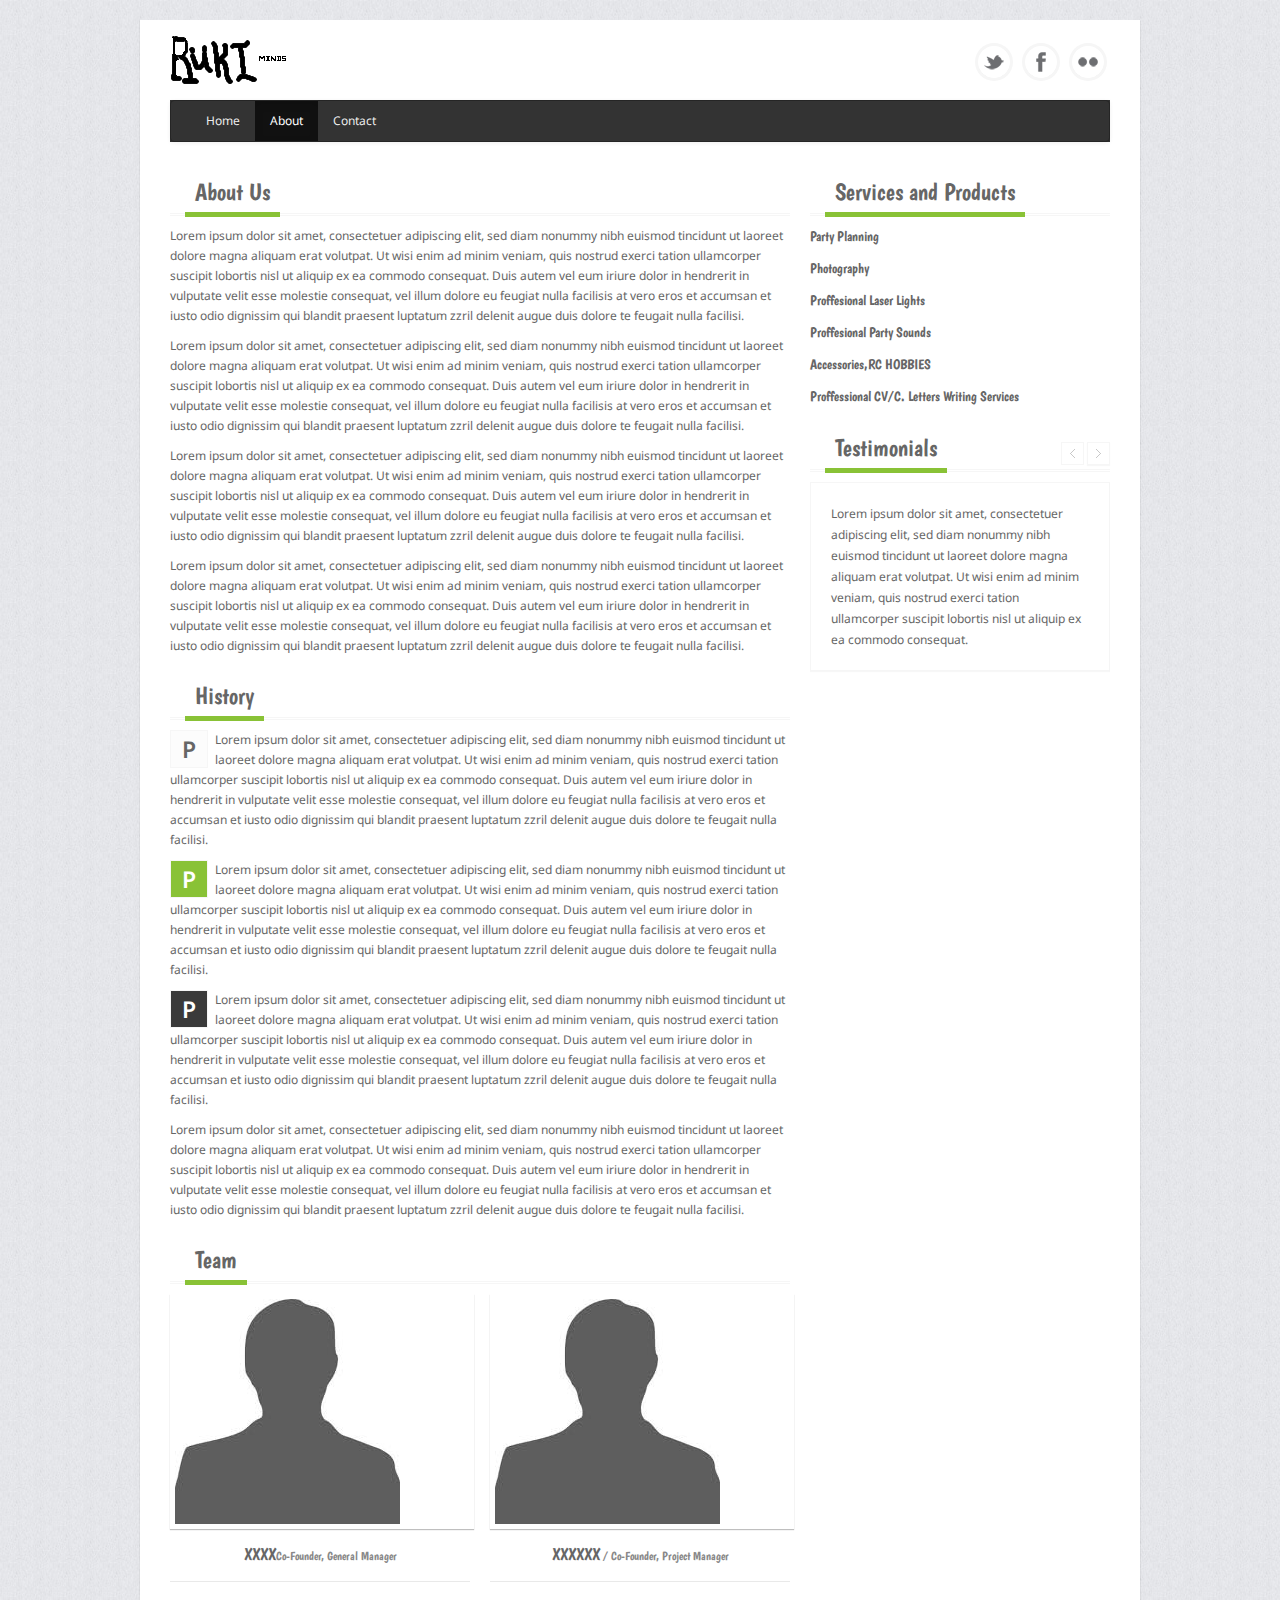
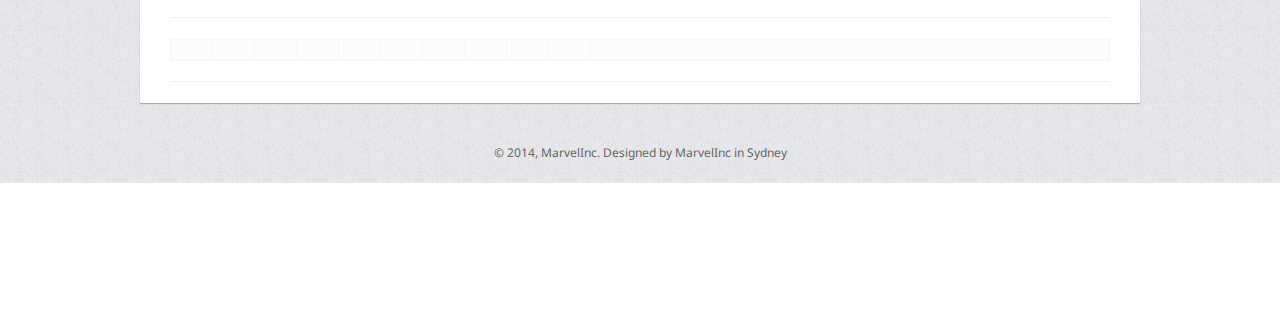
<file: BusinessSite/about.html>
<!DOCTYPE html>
<html lang="en">
<head>

	<!-- start: Meta -->
	<meta charset="utf-8">
	<title>Ruki Minds</title> 
    <meta name="description" content="Ruki Minds"/>
	<meta name="keywords" content="Template, Theme, web, html5, css3" />
	<meta name="author" content="marvelInc"/>
	<!-- end: Meta -->
	
	<!-- start: Mobile Specific -->
	<meta name="viewport" content="width=device-width, initial-scale=1, maximum-scale=1">
	<!-- end: Mobile Specific -->
	
	<!-- start: Facebook Open Graph -->
	<meta property="og:title" content=""/>
	<meta property="og:description" content=""/>
	<meta property="og:type" content=""/>
	<meta property="og:url" content=""/>
	<meta property="og:image" content=""/>
	<!-- end: Facebook Open Graph -->

    <!-- start: CSS -->
    <link href="css/bootstrap.css" rel="stylesheet">
    <link href="css/bootstrap-responsive.css" rel="stylesheet">
	<link href="css/style.css" rel="stylesheet">
	<link rel="stylesheet" type="text/css" href="http://fonts.googleapis.com/css?family=Droid+Sans:400,700">
	<link rel="stylesheet" type="text/css" href="http://fonts.googleapis.com/css?family=Droid+Serif">
	<link rel="stylesheet" type="text/css" href="http://fonts.googleapis.com/css?family=Boogaloo">
	<link rel="stylesheet" type="text/css" href="http://fonts.googleapis.com/css?family=Economica:700,400italic">
	<!-- end: CSS -->

    <!-- Le HTML5 shim, for IE6-8 support of HTML5 elements -->
    <!--[if lt IE 9]>
      <script src="http://html5shim.googlecode.com/svn/trunk/html5.js"></script>
    <![endif]-->

</head>
<body>
	
	<!--start: Wrapper -->
	<div id="wrapper">
		
		<!--start: Container -->
		<div class="container">
		
		
			<!--start: Header -->
			<header>
			
				<!--start: Row -->
				<div class="row">
					
					<!--start: Logo -->
					<div class="logo span4">
						<a class="brand" href="#"><img src="img/logo.png"></a>
					</div>
					<!--end: Logo -->
					
					<!--start: Social Links -->
					<div class="span8">
						<div id="social-links">
							<ul class="social-small-grid">
								<li>
									<div class="social-small-item">				
										<div class="social-small-info-wrap">
											<div class="social-small-info">
												<div class="social-small-info-front social-small-twitter">
													<a href="http://twitter.com"></a>
												</div>
												<div class="social-small-info-back social-small-twitter-hover">
													<a href="http://twitter.com"></a>
												</div>	
											</div>
										</div>
									</div>
								</li>
								<li>
									<div class="social-small-item">				
										<div class="social-small-info-wrap">
											<div class="social-small-info">
												<div class="social-small-info-front social-small-facebook">
													<a href="http://facebook.com"></a>
												</div>
												<div class="social-small-info-back social-small-facebook-hover">
													<a href="http://facebook.com"></a>
												</div>	
											</div>
										</div>
									</div>
								</li>
								<li>
									<div class="social-small-item">				
										<div class="social-small-info-wrap">
											<div class="social-small-info">
												<div class="social-small-info-front social-small-flickr">
													<a href="http://flickr.com"></a>
												</div>
												<div class="social-small-info-back social-small-flickr-hover">
													<a href="http://flickr.com"></a>
												</div>	
											</div>
										</div>
									</div>
								</li>
							</ul>
						</div>
					</div>
					<!--end: Social Links -->
					
				</div>
				<!--end: Row -->
						
			</header>
			<!--end: Header-->
			
			<!--start: Navigation-->	
			<div class="navbar navbar-inverse">
    			<div class="navbar-inner">
        			<div class="container">
          				<a class="btn btn-navbar" data-toggle="collapse" data-target=".nav-collapse">
            				<span class="icon-bar"></span>
            				<span class="icon-bar"></span>
            				<span class="icon-bar"></span>
          				</a>
          				<div class="nav-collapse collapse">
            				<ul class="nav">
								<li><a href="index.html">Home</a></li>
							    <li class="active"><a href="about.html">About</a></li>
								<li><a href="contact.html">Contact</a></li>              					
            				</ul>
          				</div>
        			</div>
      			</div>
    		</div>
			<!--end: Navigation-->
			
		</div>
		<!--end: Container-->
				
		<!--start: Container -->
    	<div class="container">
	
			<!--start: Row -->
	    	<div class="row">
		
				<div class="span8">
					
					<!-- start: About Us -->
					<div id="about">
						<div class="title"><h3>About Us</h3></div>
						<p>
							Lorem ipsum dolor sit amet, consectetuer adipiscing elit, sed diam nonummy nibh euismod tincidunt ut laoreet dolore magna aliquam erat volutpat. Ut wisi enim ad minim veniam, quis nostrud exerci tation ullamcorper suscipit lobortis nisl ut aliquip ex ea commodo consequat. Duis autem vel eum iriure dolor in hendrerit in vulputate velit esse molestie consequat, vel illum dolore eu feugiat nulla facilisis at vero eros et accumsan et iusto odio dignissim qui blandit praesent luptatum zzril delenit augue duis dolore te feugait nulla facilisi.
						</p>
						<p>
							Lorem ipsum dolor sit amet, consectetuer adipiscing elit, sed diam nonummy nibh euismod tincidunt ut laoreet dolore magna aliquam erat volutpat. Ut wisi enim ad minim veniam, quis nostrud exerci tation ullamcorper suscipit lobortis nisl ut aliquip ex ea commodo consequat. Duis autem vel eum iriure dolor in hendrerit in vulputate velit esse molestie consequat, vel illum dolore eu feugiat nulla facilisis at vero eros et accumsan et iusto odio dignissim qui blandit praesent luptatum zzril delenit augue duis dolore te feugait nulla facilisi.
						</p>
						<p>
							Lorem ipsum dolor sit amet, consectetuer adipiscing elit, sed diam nonummy nibh euismod tincidunt ut laoreet dolore magna aliquam erat volutpat. Ut wisi enim ad minim veniam, quis nostrud exerci tation ullamcorper suscipit lobortis nisl ut aliquip ex ea commodo consequat. Duis autem vel eum iriure dolor in hendrerit in vulputate velit esse molestie consequat, vel illum dolore eu feugiat nulla facilisis at vero eros et accumsan et iusto odio dignissim qui blandit praesent luptatum zzril delenit augue duis dolore te feugait nulla facilisi.
						</p>
						<p>
							Lorem ipsum dolor sit amet, consectetuer adipiscing elit, sed diam nonummy nibh euismod tincidunt ut laoreet dolore magna aliquam erat volutpat. Ut wisi enim ad minim veniam, quis nostrud exerci tation ullamcorper suscipit lobortis nisl ut aliquip ex ea commodo consequat. Duis autem vel eum iriure dolor in hendrerit in vulputate velit esse molestie consequat, vel illum dolore eu feugiat nulla facilisis at vero eros et accumsan et iusto odio dignissim qui blandit praesent luptatum zzril delenit augue duis dolore te feugait nulla facilisi.
						</p>
					</div>	
					<!-- end: About Us -->

					<div class="horizontal-line"></div>

					<!-- start: History -->
					<div id="history">
						<div class="title"><h3>History</h3></div>
						<p>
							<span class="dropcap">P</span>Lorem ipsum dolor sit amet, consectetuer adipiscing elit, sed diam nonummy nibh euismod tincidunt ut laoreet dolore magna aliquam erat volutpat. Ut wisi enim ad minim veniam, quis nostrud exerci tation ullamcorper suscipit lobortis nisl ut aliquip ex ea commodo consequat. Duis autem vel eum iriure dolor in hendrerit in vulputate velit esse molestie consequat, vel illum dolore eu feugiat nulla facilisis at vero eros et accumsan et iusto odio dignissim qui blandit praesent luptatum zzril delenit augue duis dolore te feugait nulla facilisi.
						</p>
						<p>
							<span class="dropcap color">P</span>Lorem ipsum dolor sit amet, consectetuer adipiscing elit, sed diam nonummy nibh euismod tincidunt ut laoreet dolore magna aliquam erat volutpat. Ut wisi enim ad minim veniam, quis nostrud exerci tation ullamcorper suscipit lobortis nisl ut aliquip ex ea commodo consequat. Duis autem vel eum iriure dolor in hendrerit in vulputate velit esse molestie consequat, vel illum dolore eu feugiat nulla facilisis at vero eros et accumsan et iusto odio dignissim qui blandit praesent luptatum zzril delenit augue duis dolore te feugait nulla facilisi.
						</p>
						<p>
							<span class="dropcap dark">P</span>Lorem ipsum dolor sit amet, consectetuer adipiscing elit, sed diam nonummy nibh euismod tincidunt ut laoreet dolore magna aliquam erat volutpat. Ut wisi enim ad minim veniam, quis nostrud exerci tation ullamcorper suscipit lobortis nisl ut aliquip ex ea commodo consequat. Duis autem vel eum iriure dolor in hendrerit in vulputate velit esse molestie consequat, vel illum dolore eu feugiat nulla facilisis at vero eros et accumsan et iusto odio dignissim qui blandit praesent luptatum zzril delenit augue duis dolore te feugait nulla facilisi.
						</p>
						<p>
							Lorem ipsum dolor sit amet, consectetuer adipiscing elit, sed diam nonummy nibh euismod tincidunt ut laoreet dolore magna aliquam erat volutpat. Ut wisi enim ad minim veniam, quis nostrud exerci tation ullamcorper suscipit lobortis nisl ut aliquip ex ea commodo consequat. Duis autem vel eum iriure dolor in hendrerit in vulputate velit esse molestie consequat, vel illum dolore eu feugiat nulla facilisis at vero eros et accumsan et iusto odio dignissim qui blandit praesent luptatum zzril delenit augue duis dolore te feugait nulla facilisi.
						</p>
					</div>	
					<!-- end: History -->

					<div class="horizontal-line"></div>

					<!-- start: Team -->	
					<div id="team">
						
						<div class="title"><h3>Team</h3></div>
						
						<!-- start: Row -->
						<div class="row">
						
							<!-- start: About Member -->
							<div class="span4">
								<div class="avatar view-team">
									<img src="img/person1.jpg" alt="team member">
									<div class="mask">
										<h2>About Me</h2>
										<p>
											Lorem ipsum dolor sit amet, consectetuer adipiscing elit, sed diam nonummy nibh euismod tincidunt ut laoreet dolore magna aliquam erat volutpat. Ut wisi enim ad minim veniam, quis nostrud exerci tation ullamcorper suscipit lobortis nisl ut aliquip ex ea commodo consequat. 
										</p>
										<a href="#" class="info">My Personal Page</a>
									</div>
								</div>
								<div class="clear"></div>
								<div class="team-name">XXXX<span>Co-Founder, General Manager</span></div>
								
							</div>
							<!-- end: About Member -->

							<!-- start: About Member -->
							<div class="span4">
								<div class="avatar view-team">
									<img src="img/person1.jpg" alt="team member">
									<div class="mask">
										<h2>About Me</h2>
										<p>
											Lorem ipsum dolor sit amet, consectetuer adipiscing elit, sed diam nonummy nibh euismod tincidunt ut laoreet dolore magna aliquam erat volutpat. Ut wisi enim ad minim veniam, quis nostrud exerci tation ullamcorper suscipit lobortis nisl ut aliquip ex ea commodo consequat. 
										</p>
										<a href="#" class="info">My Personal Page</a>
									</div>
								</div>
								<div class="clear"></div>
								<div class="team-name">XXXXXX<span> / Co-Founder, Project Manager</span></div>
								
							</div>
							<!-- end: About Member -->	
						
						</div>
						<!-- end: Row -->

					</div>
					<!-- end: Team -->
					
					
				</div>	
				
				<div class="span4">
					
					<!-- start: Sidebar -->
					<div id="sidebar">

						<!-- start: Skills -->
				       	<div class="title"><h3>Services and Products</h3></div>
				       	<ul class="progress-bar">
				        	<li class="active">
				            	<a href="partyPlanning.html"><h5>Party Planning</h5></a>
				          	</li>
				          	<li>
				            	<a href="photography.html"><h5>Photography</h5></a>
				          	</li>
				          	<li>
				            	<a href="laserLights.html"><h5>Proffesional Laser Lights</h5></a>
				          	</li>
				       	    <li>
				       	        <a href="partySounds.html"><h5>Proffesional Party Sounds</h5></a>
				       	    </li>
				       	    <li>
				       	        <a href="rcHobbies.html"><h5>Accessories,RC HOBBIES</h5></a>
				       	    </li>
                               <li>
				            	<a href="cvWriting.html"><h5>Proffessional CV/C. Letters Writing Services</h5></a>
				          	</li>
				      	</ul>
				      	<!-- end: Skills -->

						<!-- start: Testimonials-->

						<div class="testimonial-container">

							<div class="title"><h3>Testimonials</h3></div>

								<div class="testimonials-carousel" data-autorotate="3000">

									<ul class="carousel">

										<li class="testimonial">
											<div class="testimonials">Lorem ipsum dolor sit amet, consectetuer adipiscing elit, sed diam nonummy nibh euismod tincidunt ut laoreet dolore magna aliquam erat volutpat. Ut wisi enim ad minim veniam, quis nostrud exerci tation ullamcorper suscipit lobortis nisl ut aliquip ex ea commodo consequat.</div>
											<div class="testimonials-bg"></div>
										</li>

										<li class="testimonial">
											<div class="testimonials">Lorem ipsum dolor sit amet, consectetuer adipiscing elit, sed diam nonummy nibh euismod tincidunt ut laoreet dolore magna aliquam erat volutpat. Ut wisi enim ad minim veniam, quis nostrud exerci tation ullamcorper suscipit lobortis nisl ut aliquip ex ea commodo consequat.</div>
											<div class="testimonials-bg"></div>
										</li>

										<li class="testimonial">
											<div class="testimonials">Lorem ipsum dolor sit amet, consectetuer adipiscing elit, sed diam nonummy nibh euismod tincidunt ut laoreet dolore magna aliquam erat volutpat. Ut wisi enim ad minim veniam, quis nostrud exerci tation ullamcorper suscipit lobortis nisl ut aliquip ex ea commodo consequat.</div>
											<div class="testimonials-bg"></div>
										</li>

										<li class="testimonial">
											<div class="testimonials">Lorem ipsum dolor sit amet, consectetuer adipiscing elit, sed diam nonummy nibh euismod tincidunt ut laoreet dolore magna aliquam erat volutpat. Ut wisi enim ad minim veniam, quis nostrud exerci tation ullamcorper suscipit lobortis nisl ut aliquip ex ea commodo consequat.</div>
											<div class="testimonials-bg"></div>
										</li>

									</ul>

								</div>

							</div>

						<!-- end: Testimonials-->

					</div>
					<!-- end: Sidebar -->
					
				</div>
				
			</div>
			<!--end: Row-->
	
		</div>
		<!--end: Container-->
				
		<!--start: Container -->
    	<div class="container">	
      		
			<hr>
		
			<!-- start Clients List -->	
			<div class="clients-carousel">
		
				<ul class="slides clients">
					<li><img src="img/logos/1.png" alt=""/></li>
					<li><img src="img/logos/2.png" alt=""/></li>	
					<li><img src="img/logos/3.png" alt=""/></li>
					<li><img src="img/logos/4.png" alt=""/></li>
					<li><img src="img/logos/5.png" alt=""/></li>
					<li><img src="img/logos/6.png" alt=""/></li>
					<li><img src="img/logos/7.png" alt=""/></li>
					<li><img src="img/logos/8.png" alt=""/></li>
					<li><img src="img/logos/9.png" alt=""/></li>
					<li><img src="img/logos/10.png" alt=""/></li>		
				</ul>
		
			</div>
			<!-- end Clients List -->
		
			<hr>

      	

			
	
		</div>
		<!-- end: Container  -->

	</div>
	<!-- end: Wrapper  -->


	<!-- start: Copyright -->
	<div id="copyright">
	
		<!-- start: Container -->
		<div class="container">
		
			<div class="sixteen columns">
				<p>
					&copy; 2014, MarvelInc. Designed by MarvelInc in Sydney 
				</p>
			</div>
	
		</div>
		<!-- end: Container  -->
		
	</div>	
	<!-- end: Copyright -->

<!-- start: Java Script -->
<!-- Placed at the end of the document so the pages load faster -->
<script src="js/jquery-1.8.2.js"></script>
<script src="js/bootstrap.js"></script>
<script src="js/flexslider.js"></script>
<script src="js/carousel.js"></script>
<script def src="js/custom.js"></script>
<!-- end: Java Script -->

</body>
</html>
</file>
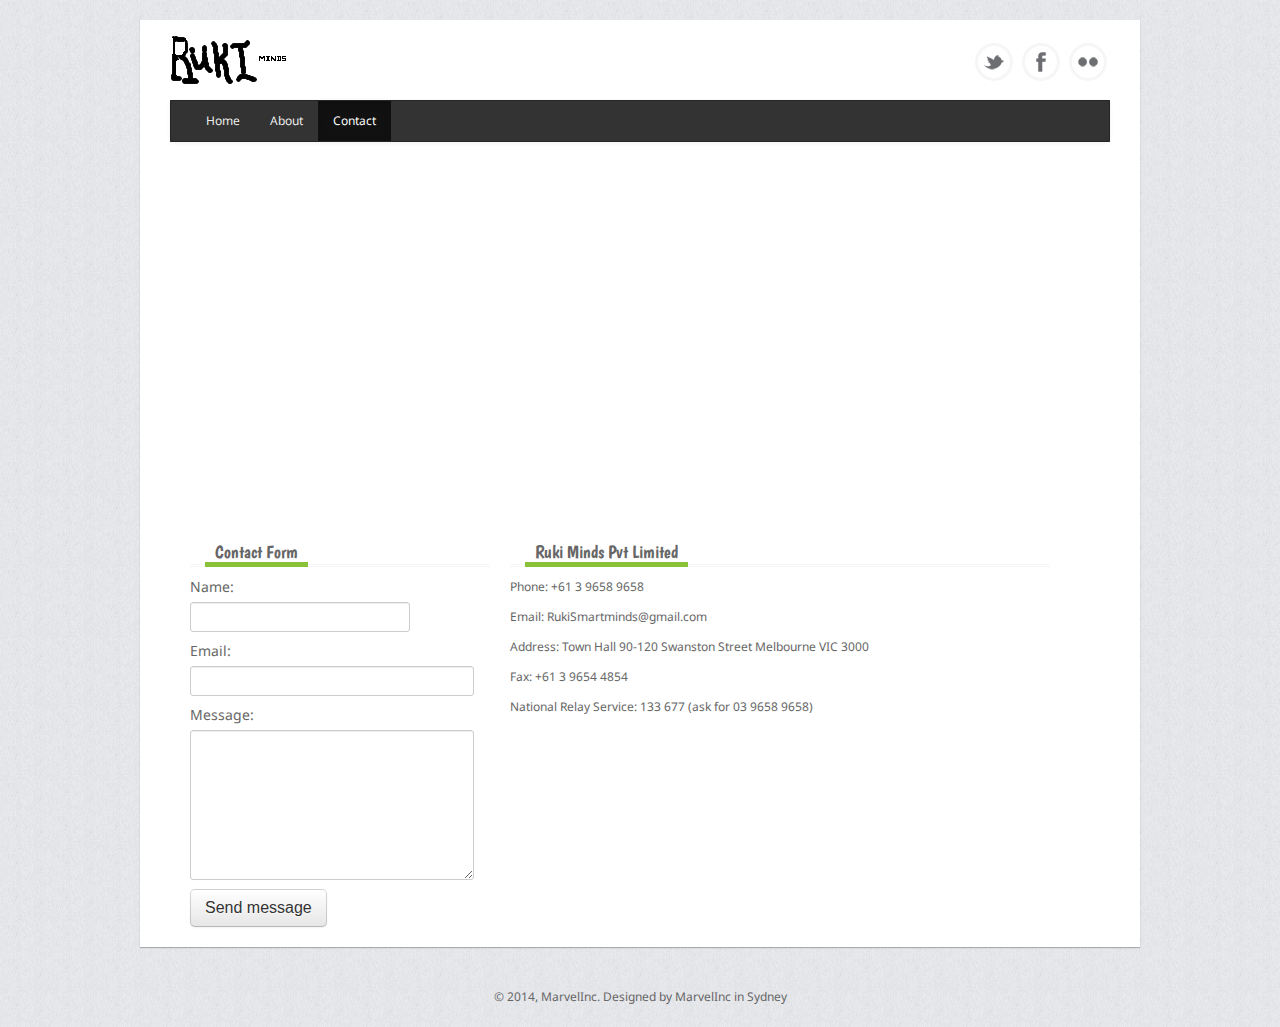
<file: BusinessSite/contact.html>
<!DOCTYPE html>
<html lang="en">
<head>

	<!-- start: Meta -->
	<meta charset="utf-8">

	<title>Ruki Minds</title> 
    <meta name="description" content="Ruki Minds"/>
	<meta name="keywords" content="Template, Theme, web, html5, css3" />
	<meta name="author" content="marvelInc"/>
	<!-- end: Meta -->
	
	<!-- start: Mobile Specific -->
	<meta name="viewport" content="width=device-width, initial-scale=1, maximum-scale=1">
	<!-- end: Mobile Specific -->
	
	<!-- start: Facebook Open Graph -->
	<meta property="og:title" content=""/>
	<meta property="og:description" content=""/>
	<meta property="og:type" content=""/>
	<meta property="og:url" content=""/>
	<meta property="og:image" content=""/>
	<!-- end: Facebook Open Graph -->

    <!-- start: CSS -->
    <link href="css/bootstrap.css" rel="stylesheet">
    <link href="css/bootstrap-responsive.css" rel="stylesheet">
	<link href="css/style.css" rel="stylesheet">
	<link rel="stylesheet" type="text/css" href="http://fonts.googleapis.com/css?family=Droid+Sans:400,700">
	<link rel="stylesheet" type="text/css" href="http://fonts.googleapis.com/css?family=Droid+Serif">
	<link rel="stylesheet" type="text/css" href="http://fonts.googleapis.com/css?family=Boogaloo">
	<link rel="stylesheet" type="text/css" href="http://fonts.googleapis.com/css?family=Economica:700,400italic">
	<!-- end: CSS -->

    <!-- Le HTML5 shim, for IE6-8 support of HTML5 elements -->
    <!--[if lt IE 9]>
      <script src="http://html5shim.googlecode.com/svn/trunk/html5.js"></script>
    <![endif]-->

</head>
<body>
	
	<!--start: Wrapper -->
	<div id="wrapper">
		
		<!--start: Container -->
		<div class="container">
		
		
			<!--start: Header -->
			<header>
			
				<!--start: Row -->
				<div class="row">
					
					<!--start: Logo -->
					<div class="logo span4">
						<a class="brand" href="#"><img src="img/logo.png"></a>
					</div>
					<!--end: Logo -->
					
					<!--start: Social Links -->
					<div class="span8">
						<div id="social-links">
							<ul class="social-small-grid">
								<li>
									<div class="social-small-item">				
										<div class="social-small-info-wrap">
											<div class="social-small-info">
												<div class="social-small-info-front social-small-twitter">
													<a href="http://twitter.com"></a>
												</div>
												<div class="social-small-info-back social-small-twitter-hover">
													<a href="http://twitter.com"></a>
												</div>	
											</div>
										</div>
									</div>
								</li>
								<li>
									<div class="social-small-item">				
										<div class="social-small-info-wrap">
											<div class="social-small-info">
												<div class="social-small-info-front social-small-facebook">
													<a href="http://facebook.com"></a>
												</div>
												<div class="social-small-info-back social-small-facebook-hover">
													<a href="http://facebook.com"></a>
												</div>	
											</div>
										</div>
									</div>
								</li>
								<li>
									<div class="social-small-item">				
										<div class="social-small-info-wrap">
											<div class="social-small-info">
												<div class="social-small-info-front social-small-flickr">
													<a href="http://flickr.com"></a>
												</div>
												<div class="social-small-info-back social-small-flickr-hover">
													<a href="http://flickr.com"></a>
												</div>	
											</div>
										</div>
									</div>
								</li>
							</ul>
						</div>
					</div>
					<!--end: Social Links -->
					
				</div>
				<!--end: Row -->
						
			</header>
			<!--end: Header-->
			
			<!--start: Navigation-->	
			<div class="navbar navbar-inverse">
    			<div class="navbar-inner">
        			<div class="container">
          				<a class="btn btn-navbar" data-toggle="collapse" data-target=".nav-collapse">
            				<span class="icon-bar"></span>
            				<span class="icon-bar"></span>
            				<span class="icon-bar"></span>
          				</a>
          				<div class="nav-collapse collapse">
            				<ul class="nav">
              					<li><a href="index.html">Home</a></li>
              					<li><a href="about.html">About</a></li>
                                <li class="active"><a href="contact.html">Contact</a></li>
								
            				</ul>
          				</div>
        			</div>
      			</div>
    		</div>
			<!--end: Navigation-->
			
		</div>
		<!--end: Container-->
				
		<!-- start: Container -->	
		<div class="container">

			<!-- start: Map -->
			<div>

				<!-- starts: Google Maps -->
				<script src="http://ajax.googleapis.com/ajax/libs/jquery/1.7.1/jquery.min.js"></script>
				<div id="googlemaps" class="google-map google-map-full" style="height:350px; margin-bottom: 20px;"></div>
				<script src="http://maps.google.com/maps/api/js?sensor=true"></script>
				<script src="js/jquery.gmap.min.js"></script>
				<script type="text/javascript">
				$('#googlemaps').gMap({
					maptype: 'ROADMAP',
					scrollwheel: false,
					zoom: 13,
					markers: [
						{
						    address: 'Melbourne, Australia', // Your Adress Here
							html: '',
							popup: false,
						}

					],

				});
				</script>
				<!-- end: Google Maps -->
			</div>

			<!-- end: Map -->	

		</div>
		<!-- end: Container  -->	

		<!-- start: Container -->	
		<div class="container">

			<!-- start: Contact Form -->
			<div class="span4">
				<div class="title"><h4>Contact Form</h4></div>

				<!-- start: Contact Form -->
				<div id="contact-form">
					
					<form method="post" action="">
						
						<fieldset>
							<div class="clearfix">
								<label for="name"><span>Name:</span></label>
								<div class="input">
									<input tabindex="1" size="18" id="name" name="name" type="text" value="">
								</div>
							</div>

							<div class="clearfix">
								<label for="email"><span>Email:</span></label>
								<div class="input">
									<input tabindex="2" size="25" id="email" name="email" type="text" value="" class="input-xlarge">
								</div>
							</div>

							<div class="clearfix">
								<label for="message"><span>Message:</span></label>
								<div class="input">
									<textarea tabindex="3" class="input-xlarge" id="message" name="body" rows="7"></textarea>
								</div>
							</div>

							<div class="actions">
								<button tabindex="3" type="submit" class="btn btn-succes btn-large">Send message</button>
							</div>
						</fieldset>
					
					</form>
					
				</div>
			    <!-- end: Contact Form -->

			</div>
		    <!-- end: Contact Form -->

		    <!-- start: Social Sites -->
		    <div class="span7">
		        <div class="title"><h4>Ruki Minds Pvt Limited</h4></div>
		        <p>Phone: +61 3 9658 9658</p>
                <p>Email: RukiSmartminds@gmail.com</p>
		        <p>Address:
                   Town Hall
                   90-120 Swanston Street
                   Melbourne VIC 3000
                </p>
		        <p>Fax: +61 3 9654 4854</p>
                National Relay Service:
                133 677
                (ask for 03 9658 9658)
			</div>
			<!-- end: Social Sites -->

		</div>
		<!-- end: Container -->
				
	

	</div>
	<!-- end: Wrapper  -->


	<!-- start: Copyright -->
	<div id="copyright">
	
		<!-- start: Container -->
		<div class="container">
		
			<div class="sixteen columns">
				<p>
					&copy; 2014, MarvelInc. Designed by MarvelInc in Sydney 
				</p>
			</div>
	
		</div>
		<!-- end: Container  -->
		
	</div>	
	<!-- end: Copyright -->

<!-- start: Java Script -->
<!-- Placed at the end of the document so the pages load faster -->
<script src="js/bootstrap.js"></script>
<script src="js/flexslider.js"></script>
<script src="js/carousel.js"></script>
<script def src="js/custom.js"></script>
<!-- end: Java Script -->

</body>
</html>
</file>
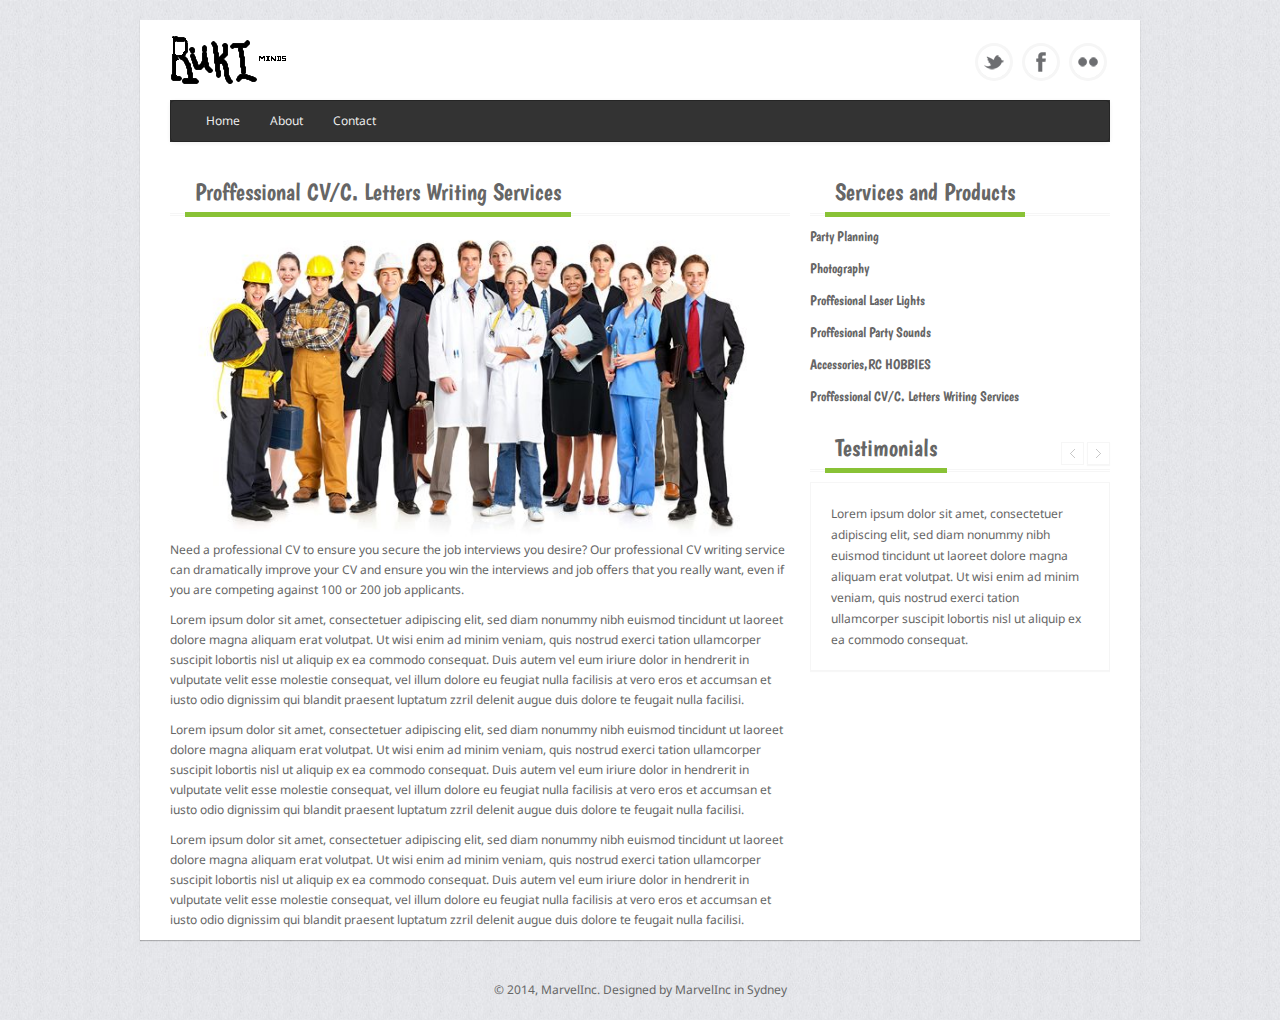
<file: BusinessSite/cvWriting.html>
﻿<!DOCTYPE html>
<html lang="en">
<head>

	<!-- start: Meta -->
	<meta charset="utf-8">

	<title>Ruki Minds</title> 
    <meta name="description" content="Ruki Minds"/>
	<meta name="keywords" content="Template, Theme, web, html5, css3" />
	<meta name="author" content="marvelInc"/>
	<!-- end: Meta -->
	
	<!-- start: Mobile Specific -->
	<meta name="viewport" content="width=device-width, initial-scale=1, maximum-scale=1">
	<!-- end: Mobile Specific -->
	
	<!-- start: Facebook Open Graph -->
	<meta property="og:title" content=""/>
	<meta property="og:description" content=""/>
	<meta property="og:type" content=""/>
	<meta property="og:url" content=""/>
	<meta property="og:image" content=""/>
	<!-- end: Facebook Open Graph -->

    <!-- start: CSS -->
    <link href="css/bootstrap.css" rel="stylesheet">
    <link href="css/bootstrap-responsive.css" rel="stylesheet">
	<link href="css/style.css" rel="stylesheet">
	<link rel="stylesheet" type="text/css" href="http://fonts.googleapis.com/css?family=Droid+Sans:400,700">
	<link rel="stylesheet" type="text/css" href="http://fonts.googleapis.com/css?family=Droid+Serif">
	<link rel="stylesheet" type="text/css" href="http://fonts.googleapis.com/css?family=Boogaloo">
	<link rel="stylesheet" type="text/css" href="http://fonts.googleapis.com/css?family=Economica:700,400italic">
	<!-- end: CSS -->

    <!-- Le HTML5 shim, for IE6-8 support of HTML5 elements -->
    <!--[if lt IE 9]>
      <script src="http://html5shim.googlecode.com/svn/trunk/html5.js"></script>
    <![endif]-->

</head>
<body>
	
	<!--start: Wrapper -->
	<div id="wrapper">
		
		<!--start: Container -->
		<div class="container">
		
		
			<!--start: Header -->
			<header>
			
				<!--start: Row -->
				<div class="row">
					
					<!--start: Logo -->
					<div class="logo span4">
						<a class="brand" href="#"><img src="img/logo.png"></a>
					</div>
					<!--end: Logo -->
					
					<!--start: Social Links -->
					<div class="span8">
						<div id="social-links">
							<ul class="social-small-grid">
								<li>
									<div class="social-small-item">				
										<div class="social-small-info-wrap">
											<div class="social-small-info">
												<div class="social-small-info-front social-small-twitter">
													<a href="http://twitter.com"></a>
												</div>
												<div class="social-small-info-back social-small-twitter-hover">
													<a href="http://twitter.com"></a>
												</div>	
											</div>
										</div>
									</div>
								</li>
								<li>
									<div class="social-small-item">				
										<div class="social-small-info-wrap">
											<div class="social-small-info">
												<div class="social-small-info-front social-small-facebook">
													<a href="http://facebook.com"></a>
												</div>
												<div class="social-small-info-back social-small-facebook-hover">
													<a href="http://facebook.com"></a>
												</div>	
											</div>
										</div>
									</div>
								</li>
								<li>
									<div class="social-small-item">				
										<div class="social-small-info-wrap">
											<div class="social-small-info">
												<div class="social-small-info-front social-small-flickr">
													<a href="http://flickr.com"></a>
												</div>
												<div class="social-small-info-back social-small-flickr-hover">
													<a href="http://flickr.com"></a>
												</div>	
											</div>
										</div>
									</div>
								</li>
							</ul>
						</div>
					</div>
					<!--end: Social Links -->
					
				</div>
				<!--end: Row -->
						
			</header>
			<!--end: Header-->
			
			<!--start: Navigation-->	
			<div class="navbar navbar-inverse">
    			<div class="navbar-inner">
        			<div class="container">
          				<a class="btn btn-navbar" data-toggle="collapse" data-target=".nav-collapse">
            				<span class="icon-bar"></span>
            				<span class="icon-bar"></span>
            				<span class="icon-bar"></span>
          				</a>
          				<div class="nav-collapse collapse">
            				<ul class="nav">
            				    <li><a href="index.html">Home</a></li>
            				    <li><a href="about.html">About</a></li>
              					<li><a href="contact.html">Contact</a></li>              					
            				</ul>
          				</div>
        			</div>
      			</div>
    		</div>
			<!--end: Navigation-->
			
		</div>
		<!--end: Container-->
				
		<div class="container">
	
			<!--start: Row -->
	    	<div class="row">
		
				<div class="span8">
					
					<!-- start: About Us -->
					<div id="about">
						<div class="title"><h3>Proffessional CV/C. Letters Writing Services</h3></div>
                        <img src="img/slider/cv-writing-services.jpg" alt="" />
                        <br/>
						<p>
						Need a professional CV to ensure you secure the job interviews you desire? Our professional CV writing service can dramatically improve your CV and ensure you win the interviews and job offers that you really want, even if you are competing against 100 or 200 job applicants.
                        <p>
							Lorem ipsum dolor sit amet, consectetuer adipiscing elit, sed diam nonummy nibh euismod tincidunt ut laoreet dolore magna aliquam erat volutpat. Ut wisi enim ad minim veniam, quis nostrud exerci tation ullamcorper suscipit lobortis nisl ut aliquip ex ea commodo consequat. Duis autem vel eum iriure dolor in hendrerit in vulputate velit esse molestie consequat, vel illum dolore eu feugiat nulla facilisis at vero eros et accumsan et iusto odio dignissim qui blandit praesent luptatum zzril delenit augue duis dolore te feugait nulla facilisi.
						</p>
						<p>
							Lorem ipsum dolor sit amet, consectetuer adipiscing elit, sed diam nonummy nibh euismod tincidunt ut laoreet dolore magna aliquam erat volutpat. Ut wisi enim ad minim veniam, quis nostrud exerci tation ullamcorper suscipit lobortis nisl ut aliquip ex ea commodo consequat. Duis autem vel eum iriure dolor in hendrerit in vulputate velit esse molestie consequat, vel illum dolore eu feugiat nulla facilisis at vero eros et accumsan et iusto odio dignissim qui blandit praesent luptatum zzril delenit augue duis dolore te feugait nulla facilisi.
						</p>
						<p>
							Lorem ipsum dolor sit amet, consectetuer adipiscing elit, sed diam nonummy nibh euismod tincidunt ut laoreet dolore magna aliquam erat volutpat. Ut wisi enim ad minim veniam, quis nostrud exerci tation ullamcorper suscipit lobortis nisl ut aliquip ex ea commodo consequat. Duis autem vel eum iriure dolor in hendrerit in vulputate velit esse molestie consequat, vel illum dolore eu feugiat nulla facilisis at vero eros et accumsan et iusto odio dignissim qui blandit praesent luptatum zzril delenit augue duis dolore te feugait nulla facilisi.
						</p>
					</div>	
					<!-- end: About Us -->
				</div>	
				
				<div class="span4">
					
					<!-- start: Sidebar -->
					<div id="sidebar">

						<!-- start: Skills -->
				       	<div class="title"><h3>Services and Products</h3></div>
				       	<ul class="progress-bar">
				        	<li class="active">
				            	<a href="partyPlanning.html"><h5>Party Planning</h5></a>
				          	</li>
				          	<li>
				            	<a href="photography.html"><h5>Photography</h5></a>
				          	</li>
				          	<li>
				            	<a href="laserLights.html"><h5>Proffesional Laser Lights</h5></a>
				          	</li>
				       	    <li>
				       	        <a href="partySounds.html"><h5>Proffesional Party Sounds</h5></a>
				       	    </li>
				       	    <li>
				       	        <a href="rcHobbies.html"><h5>Accessories,RC HOBBIES</h5></a>
				       	    </li>
                               <li>
				            	<a href="cvWriting.html"><h5>Proffessional CV/C. Letters Writing Services</h5></a>
				          	</li>
				      	</ul>
				      	<!-- end: Skills -->

						<!-- start: Testimonials-->

						<div class="testimonial-container">

							<div class="title"><h3>Testimonials</h3></div>

								<div class="testimonials-carousel" data-autorotate="3000">

									<ul class="carousel">

										<li class="testimonial">
											<div class="testimonials">Lorem ipsum dolor sit amet, consectetuer adipiscing elit, sed diam nonummy nibh euismod tincidunt ut laoreet dolore magna aliquam erat volutpat. Ut wisi enim ad minim veniam, quis nostrud exerci tation ullamcorper suscipit lobortis nisl ut aliquip ex ea commodo consequat.</div>
											<div class="testimonials-bg"></div>
										</li>

										<li class="testimonial">
											<div class="testimonials">Lorem ipsum dolor sit amet, consectetuer adipiscing elit, sed diam nonummy nibh euismod tincidunt ut laoreet dolore magna aliquam erat volutpat. Ut wisi enim ad minim veniam, quis nostrud exerci tation ullamcorper suscipit lobortis nisl ut aliquip ex ea commodo consequat.</div>
											<div class="testimonials-bg"></div>
										</li>

										<li class="testimonial">
											<div class="testimonials">Lorem ipsum dolor sit amet, consectetuer adipiscing elit, sed diam nonummy nibh euismod tincidunt ut laoreet dolore magna aliquam erat volutpat. Ut wisi enim ad minim veniam, quis nostrud exerci tation ullamcorper suscipit lobortis nisl ut aliquip ex ea commodo consequat.</div>
											<div class="testimonials-bg"></div>
										</li>

										<li class="testimonial">
											<div class="testimonials">Lorem ipsum dolor sit amet, consectetuer adipiscing elit, sed diam nonummy nibh euismod tincidunt ut laoreet dolore magna aliquam erat volutpat. Ut wisi enim ad minim veniam, quis nostrud exerci tation ullamcorper suscipit lobortis nisl ut aliquip ex ea commodo consequat.</div>
											<div class="testimonials-bg"></div>
										</li>

									</ul>

								</div>

							</div>

						<!-- end: Testimonials-->

					</div>
					<!-- end: Sidebar -->
					
				</div>
				
			</div>
			<!--end: Row-->
	
		</div>
	</div>
	<!-- end: Wrapper  -->


	<!-- start: Copyright -->
	<div id="copyright">
	
		<!-- start: Container -->
		<div class="container">
		
			<div class="sixteen columns">
				<p>
					&copy; 2014, MarvelInc. Designed by MarvelInc in Sydney 
				</p>
			</div>
	
		</div>
		<!-- end: Container  -->
		
	</div>	
	<!-- end: Copyright -->

<!-- start: Java Script -->
<!-- Placed at the end of the document so the pages load faster -->
<script src="js/jquery-1.8.2.js"></script>
<script src="js/bootstrap.js"></script>
<script src="js/flexslider.js"></script>
<script src="js/carousel.js"></script>
<script def src="js/custom.js"></script>
<!-- end: Java Script -->

</body>
</html>
</file>
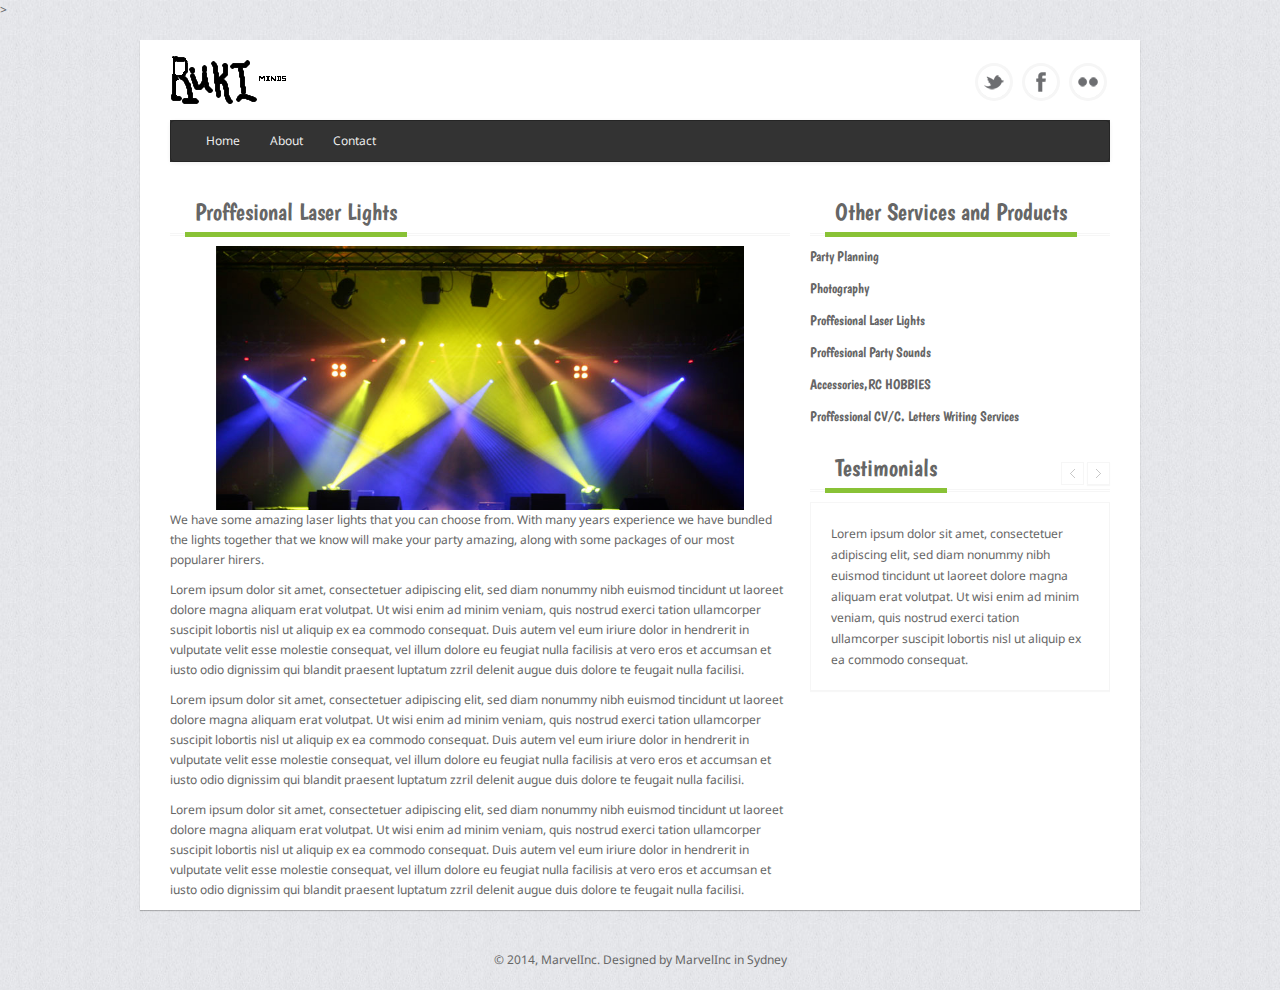
<file: BusinessSite/laserLights.html>
﻿<!DOCTYPE html>
<html lang="en">
<head>

	<!-- start: Meta -->
	<meta charset="utf-8">
	<title>Ruki Minds</title> 
    <meta name="description" content="Ruki Minds"/>
	<meta name="keywords" content="Template, Theme, web, html5, css3" />
	<meta name="author" content="marvelInc"/>>
	<!-- end: Meta -->
	
	<!-- start: Mobile Specific -->
	<meta name="viewport" content="width=device-width, initial-scale=1, maximum-scale=1">
	<!-- end: Mobile Specific -->
	
	<!-- start: Facebook Open Graph -->
	<meta property="og:title" content=""/>
	<meta property="og:description" content=""/>
	<meta property="og:type" content=""/>
	<meta property="og:url" content=""/>
	<meta property="og:image" content=""/>
	<!-- end: Facebook Open Graph -->

    <!-- start: CSS -->
    <link href="css/bootstrap.css" rel="stylesheet">
    <link href="css/bootstrap-responsive.css" rel="stylesheet">
	<link href="css/style.css" rel="stylesheet">
	<link rel="stylesheet" type="text/css" href="http://fonts.googleapis.com/css?family=Droid+Sans:400,700">
	<link rel="stylesheet" type="text/css" href="http://fonts.googleapis.com/css?family=Droid+Serif">
	<link rel="stylesheet" type="text/css" href="http://fonts.googleapis.com/css?family=Boogaloo">
	<link rel="stylesheet" type="text/css" href="http://fonts.googleapis.com/css?family=Economica:700,400italic">
	<!-- end: CSS -->

    <!-- Le HTML5 shim, for IE6-8 support of HTML5 elements -->
    <!--[if lt IE 9]>
      <script src="http://html5shim.googlecode.com/svn/trunk/html5.js"></script>
    <![endif]-->

</head>
<body>
	
	<!--start: Wrapper -->
	<div id="wrapper">
		
		<!--start: Container -->
		<div class="container">
		
		
			<!--start: Header -->
			<header>
			
				<!--start: Row -->
				<div class="row">
					
					<!--start: Logo -->
					<div class="logo span4">
						<a class="brand" href="#"><img src="img/logo.png"></a>
					</div>
					<!--end: Logo -->
					
					<!--start: Social Links -->
					<div class="span8">
						<div id="social-links">
							<ul class="social-small-grid">
								<li>
									<div class="social-small-item">				
										<div class="social-small-info-wrap">
											<div class="social-small-info">
												<div class="social-small-info-front social-small-twitter">
													<a href="http://twitter.com"></a>
												</div>
												<div class="social-small-info-back social-small-twitter-hover">
													<a href="http://twitter.com"></a>
												</div>	
											</div>
										</div>
									</div>
								</li>
								<li>
									<div class="social-small-item">				
										<div class="social-small-info-wrap">
											<div class="social-small-info">
												<div class="social-small-info-front social-small-facebook">
													<a href="http://facebook.com"></a>
												</div>
												<div class="social-small-info-back social-small-facebook-hover">
													<a href="http://facebook.com"></a>
												</div>	
											</div>
										</div>
									</div>
								</li>
								<li>
									<div class="social-small-item">				
										<div class="social-small-info-wrap">
											<div class="social-small-info">
												<div class="social-small-info-front social-small-flickr">
													<a href="http://flickr.com"></a>
												</div>
												<div class="social-small-info-back social-small-flickr-hover">
													<a href="http://flickr.com"></a>
												</div>	
											</div>
										</div>
									</div>
								</li>
							</ul>
						</div>
					</div>
					<!--end: Social Links -->
					
				</div>
				<!--end: Row -->
						
			</header>
			<!--end: Header-->
			
			<!--start: Navigation-->	
			<div class="navbar navbar-inverse">
    			<div class="navbar-inner">
        			<div class="container">
          				<a class="btn btn-navbar" data-toggle="collapse" data-target=".nav-collapse">
            				<span class="icon-bar"></span>
            				<span class="icon-bar"></span>
            				<span class="icon-bar"></span>
          				</a>
          				<div class="nav-collapse collapse">
            				<ul class="nav">
            				    <li><a href="index.html">Home</a></li>
            				    <li><a href="about.html">About</a></li>
              					<li><a href="contact.html">Contact</a></li>              					
            				</ul>
          				</div>
        			</div>
      			</div>
    		</div>
			<!--end: Navigation-->
			
		</div>
		<!--end: Container-->
				
		<div class="container">
	
			<!--start: Row -->
	    	<div class="row">
		
				<div class="span8">
					
					<!-- start: About Us -->
					<div id="about">
						<div class="title"><h3>Proffesional Laser Lights</h3></div>
                        <img src="img/slider/Lights.png" alt="" />
                        <br/>
						<p>
							We have some amazing laser lights that you can choose from. With many years experience we have bundled the lights together that we know will make your party amazing, along with some packages of our most popularer hirers.
					    <p>
							Lorem ipsum dolor sit amet, consectetuer adipiscing elit, sed diam nonummy nibh euismod tincidunt ut laoreet dolore magna aliquam erat volutpat. Ut wisi enim ad minim veniam, quis nostrud exerci tation ullamcorper suscipit lobortis nisl ut aliquip ex ea commodo consequat. Duis autem vel eum iriure dolor in hendrerit in vulputate velit esse molestie consequat, vel illum dolore eu feugiat nulla facilisis at vero eros et accumsan et iusto odio dignissim qui blandit praesent luptatum zzril delenit augue duis dolore te feugait nulla facilisi.
						</p>
						<p>
							Lorem ipsum dolor sit amet, consectetuer adipiscing elit, sed diam nonummy nibh euismod tincidunt ut laoreet dolore magna aliquam erat volutpat. Ut wisi enim ad minim veniam, quis nostrud exerci tation ullamcorper suscipit lobortis nisl ut aliquip ex ea commodo consequat. Duis autem vel eum iriure dolor in hendrerit in vulputate velit esse molestie consequat, vel illum dolore eu feugiat nulla facilisis at vero eros et accumsan et iusto odio dignissim qui blandit praesent luptatum zzril delenit augue duis dolore te feugait nulla facilisi.
						</p>
						<p>
							Lorem ipsum dolor sit amet, consectetuer adipiscing elit, sed diam nonummy nibh euismod tincidunt ut laoreet dolore magna aliquam erat volutpat. Ut wisi enim ad minim veniam, quis nostrud exerci tation ullamcorper suscipit lobortis nisl ut aliquip ex ea commodo consequat. Duis autem vel eum iriure dolor in hendrerit in vulputate velit esse molestie consequat, vel illum dolore eu feugiat nulla facilisis at vero eros et accumsan et iusto odio dignissim qui blandit praesent luptatum zzril delenit augue duis dolore te feugait nulla facilisi.
						</p>
					</div>	
					<!-- end: About Us -->
				</div>	
				
				<div class="span4">
					
					<!-- start: Sidebar -->
					<div id="sidebar">

						<!-- start: Skills -->
				       	<div class="title"><h3>Other Services and Products</h3></div>
				       	<ul class="progress-bar">
				        	<li class="active">
				            	<a href="partyPlanning.html"><h5>Party Planning</h5></a>
				          	</li>
				          	<li>
				            	<a href="photography.html"><h5>Photography</h5></a>
				          	</li>
				          	<li>
				            	<a href="laserLights.html"><h5>Proffesional Laser Lights</h5></a>
				          	</li>
				       	    <li>
				       	        <a href="partySounds.html"><h5>Proffesional Party Sounds</h5></a>
				       	    </li>
				       	    <li>
				       	        <a href="rcHobbies.html"><h5>Accessories,RC HOBBIES</h5></a>
				       	    </li>
                               <li>
				            	<a href="cvWriting.html"><h5>Proffessional CV/C. Letters Writing Services</h5></a>
				          	</li>
				      	</ul>
				      	<!-- end: Skills -->

						<!-- start: Testimonials-->

						<div class="testimonial-container">

							<div class="title"><h3>Testimonials</h3></div>

								<div class="testimonials-carousel" data-autorotate="3000">

									<ul class="carousel">

										<li class="testimonial">
											<div class="testimonials">Lorem ipsum dolor sit amet, consectetuer adipiscing elit, sed diam nonummy nibh euismod tincidunt ut laoreet dolore magna aliquam erat volutpat. Ut wisi enim ad minim veniam, quis nostrud exerci tation ullamcorper suscipit lobortis nisl ut aliquip ex ea commodo consequat.</div>
											<div class="testimonials-bg"></div>
										</li>

										<li class="testimonial">
											<div class="testimonials">Lorem ipsum dolor sit amet, consectetuer adipiscing elit, sed diam nonummy nibh euismod tincidunt ut laoreet dolore magna aliquam erat volutpat. Ut wisi enim ad minim veniam, quis nostrud exerci tation ullamcorper suscipit lobortis nisl ut aliquip ex ea commodo consequat.</div>
											<div class="testimonials-bg"></div>
										</li>

										<li class="testimonial">
											<div class="testimonials">Lorem ipsum dolor sit amet, consectetuer adipiscing elit, sed diam nonummy nibh euismod tincidunt ut laoreet dolore magna aliquam erat volutpat. Ut wisi enim ad minim veniam, quis nostrud exerci tation ullamcorper suscipit lobortis nisl ut aliquip ex ea commodo consequat.</div>
											<div class="testimonials-bg"></div>
										</li>

										<li class="testimonial">
											<div class="testimonials">Lorem ipsum dolor sit amet, consectetuer adipiscing elit, sed diam nonummy nibh euismod tincidunt ut laoreet dolore magna aliquam erat volutpat. Ut wisi enim ad minim veniam, quis nostrud exerci tation ullamcorper suscipit lobortis nisl ut aliquip ex ea commodo consequat.</div>
											<div class="testimonials-bg"></div>
										</li>

									</ul>

								</div>

							</div>

						<!-- end: Testimonials-->

					</div>
					<!-- end: Sidebar -->
					
				</div>
				
			</div>
			<!--end: Row-->
	
		</div>
	</div>
	<!-- end: Wrapper  -->


	<!-- start: Copyright -->
	<div id="copyright">
	
		<!-- start: Container -->
		<div class="container">
		
			<div class="sixteen columns">
				<p>
					&copy; 2014, MarvelInc. Designed by MarvelInc in Sydney 
				</p>
			</div>
	
		</div>
		<!-- end: Container  -->
		
	</div>	
	<!-- end: Copyright -->

<!-- start: Java Script -->
<!-- Placed at the end of the document so the pages load faster -->
<script src="js/jquery-1.8.2.js"></script>
<script src="js/bootstrap.js"></script>
<script src="js/flexslider.js"></script>
<script src="js/carousel.js"></script>
<script def src="js/custom.js"></script>
<!-- end: Java Script -->

</body>
</html>
</file>
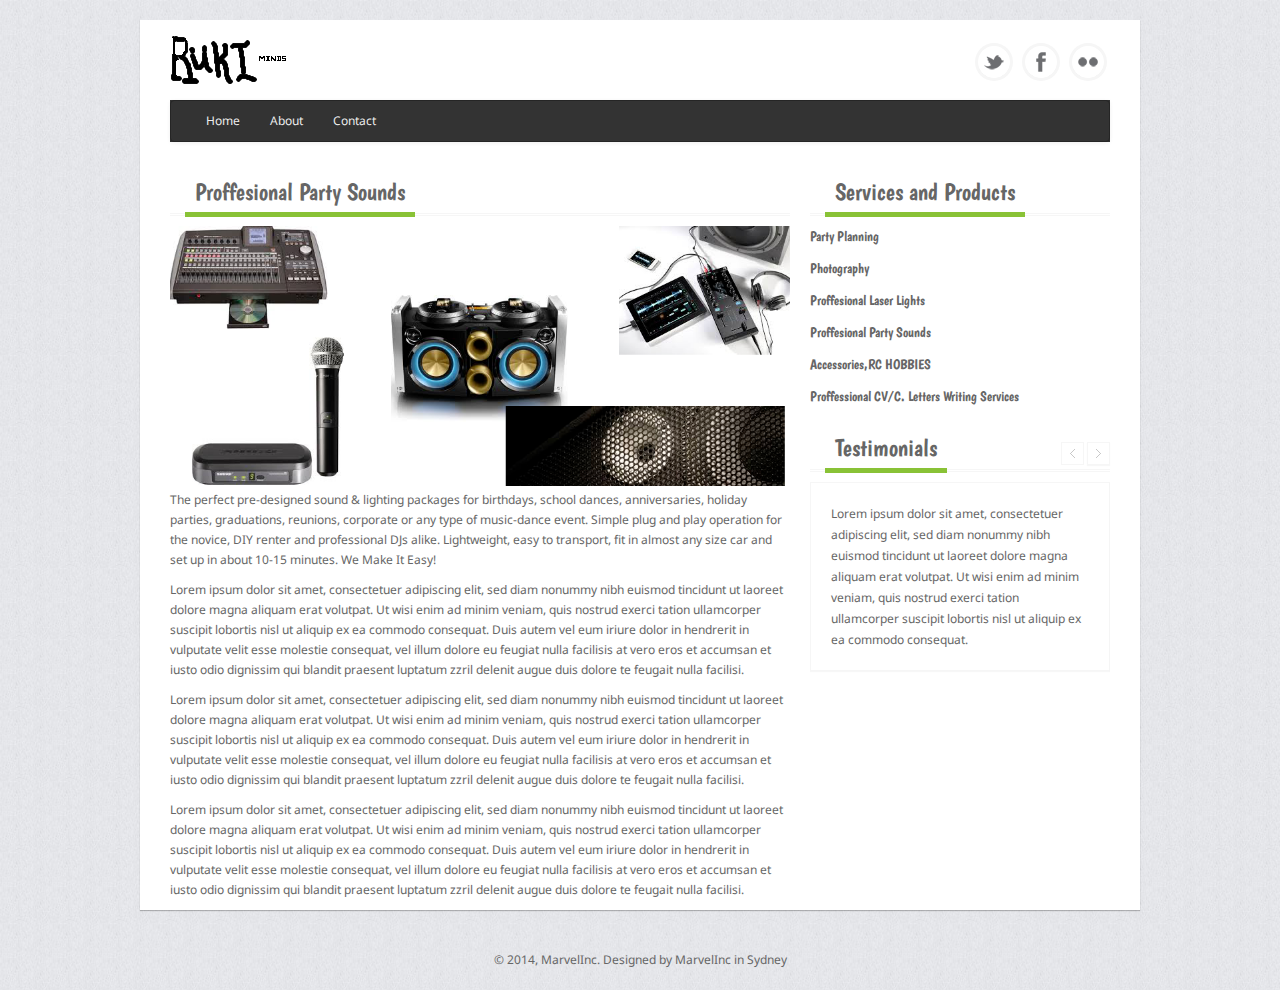
<file: BusinessSite/partySounds.html>
﻿<!DOCTYPE html>
<html lang="en">
<head>

	<!-- start: Meta -->
	<meta charset="utf-8">
	<title>Ruki Minds</title> 
    <meta name="description" content="Ruki Minds"/>
	<meta name="keywords" content="Template, Theme, web, html5, css3" />
	<meta name="author" content="marvelInc"/>
	<!-- end: Meta -->
	
	<!-- start: Mobile Specific -->
	<meta name="viewport" content="width=device-width, initial-scale=1, maximum-scale=1">
	<!-- end: Mobile Specific -->
	
	<!-- start: Facebook Open Graph -->
	<meta property="og:title" content=""/>
	<meta property="og:description" content=""/>
	<meta property="og:type" content=""/>
	<meta property="og:url" content=""/>
	<meta property="og:image" content=""/>
	<!-- end: Facebook Open Graph -->

    <!-- start: CSS -->
    <link href="css/bootstrap.css" rel="stylesheet">
    <link href="css/bootstrap-responsive.css" rel="stylesheet">
	<link href="css/style.css" rel="stylesheet">
	<link rel="stylesheet" type="text/css" href="http://fonts.googleapis.com/css?family=Droid+Sans:400,700">
	<link rel="stylesheet" type="text/css" href="http://fonts.googleapis.com/css?family=Droid+Serif">
	<link rel="stylesheet" type="text/css" href="http://fonts.googleapis.com/css?family=Boogaloo">
	<link rel="stylesheet" type="text/css" href="http://fonts.googleapis.com/css?family=Economica:700,400italic">
	<!-- end: CSS -->

    <!-- Le HTML5 shim, for IE6-8 support of HTML5 elements -->
    <!--[if lt IE 9]>
      <script src="http://html5shim.googlecode.com/svn/trunk/html5.js"></script>
    <![endif]-->

</head>
<body>
	
	<!--start: Wrapper -->
	<div id="wrapper">
		
		<!--start: Container -->
		<div class="container">
		
		
			<!--start: Header -->
			<header>
			
				<!--start: Row -->
				<div class="row">
					
					<!--start: Logo -->
					<div class="logo span4">
						<a class="brand" href="#"><img src="img/logo.png"></a>
					</div>
					<!--end: Logo -->
					
					<!--start: Social Links -->
					<div class="span8">
						<div id="social-links">
							<ul class="social-small-grid">
								<li>
									<div class="social-small-item">				
										<div class="social-small-info-wrap">
											<div class="social-small-info">
												<div class="social-small-info-front social-small-twitter">
													<a href="http://twitter.com"></a>
												</div>
												<div class="social-small-info-back social-small-twitter-hover">
													<a href="http://twitter.com"></a>
												</div>	
											</div>
										</div>
									</div>
								</li>
								<li>
									<div class="social-small-item">				
										<div class="social-small-info-wrap">
											<div class="social-small-info">
												<div class="social-small-info-front social-small-facebook">
													<a href="http://facebook.com"></a>
												</div>
												<div class="social-small-info-back social-small-facebook-hover">
													<a href="http://facebook.com"></a>
												</div>	
											</div>
										</div>
									</div>
								</li>
								<li>
									<div class="social-small-item">				
										<div class="social-small-info-wrap">
											<div class="social-small-info">
												<div class="social-small-info-front social-small-flickr">
													<a href="http://flickr.com"></a>
												</div>
												<div class="social-small-info-back social-small-flickr-hover">
													<a href="http://flickr.com"></a>
												</div>	
											</div>
										</div>
									</div>
								</li>
							</ul>
						</div>
					</div>
					<!--end: Social Links -->
					
				</div>
				<!--end: Row -->
						
			</header>
			<!--end: Header-->
			
			<!--start: Navigation-->	
			<div class="navbar navbar-inverse">
    			<div class="navbar-inner">
        			<div class="container">
          				<a class="btn btn-navbar" data-toggle="collapse" data-target=".nav-collapse">
            				<span class="icon-bar"></span>
            				<span class="icon-bar"></span>
            				<span class="icon-bar"></span>
          				</a>
          				<div class="nav-collapse collapse">
            				<ul class="nav">
            				    <li><a href="index.html">Home</a></li>
            				    <li><a href="about.html">About</a></li>
              					<li><a href="contact.html">Contact</a></li>              					
            				</ul>
          				</div>
        			</div>
      			</div>
    		</div>
			<!--end: Navigation-->
			
		</div>
		<!--end: Container-->
				
		<div class="container">
	
			<!--start: Row -->
	    	<div class="row">
		
				<div class="span8">
					
					<!-- start: About Us -->
					<div id="about">
						<div class="title"><h3>Proffesional Party Sounds</h3></div>
                        <img src="img/slider/sounds.PNG" alt="" />
                        <br/>
						<p>
							The perfect pre-designed sound & lighting packages for birthdays, school dances, anniversaries, holiday parties, graduations, reunions, corporate or any type of music-dance event. Simple plug and play operation for the novice, DIY renter and professional DJs alike. Lightweight, easy to transport, fit in almost any size car and set up in about 10-15 minutes. We Make It Easy!</p>
					    <p>
							Lorem ipsum dolor sit amet, consectetuer adipiscing elit, sed diam nonummy nibh euismod tincidunt ut laoreet dolore magna aliquam erat volutpat. Ut wisi enim ad minim veniam, quis nostrud exerci tation ullamcorper suscipit lobortis nisl ut aliquip ex ea commodo consequat. Duis autem vel eum iriure dolor in hendrerit in vulputate velit esse molestie consequat, vel illum dolore eu feugiat nulla facilisis at vero eros et accumsan et iusto odio dignissim qui blandit praesent luptatum zzril delenit augue duis dolore te feugait nulla facilisi.
						</p>
						<p>
							Lorem ipsum dolor sit amet, consectetuer adipiscing elit, sed diam nonummy nibh euismod tincidunt ut laoreet dolore magna aliquam erat volutpat. Ut wisi enim ad minim veniam, quis nostrud exerci tation ullamcorper suscipit lobortis nisl ut aliquip ex ea commodo consequat. Duis autem vel eum iriure dolor in hendrerit in vulputate velit esse molestie consequat, vel illum dolore eu feugiat nulla facilisis at vero eros et accumsan et iusto odio dignissim qui blandit praesent luptatum zzril delenit augue duis dolore te feugait nulla facilisi.
						</p>
						<p>
							Lorem ipsum dolor sit amet, consectetuer adipiscing elit, sed diam nonummy nibh euismod tincidunt ut laoreet dolore magna aliquam erat volutpat. Ut wisi enim ad minim veniam, quis nostrud exerci tation ullamcorper suscipit lobortis nisl ut aliquip ex ea commodo consequat. Duis autem vel eum iriure dolor in hendrerit in vulputate velit esse molestie consequat, vel illum dolore eu feugiat nulla facilisis at vero eros et accumsan et iusto odio dignissim qui blandit praesent luptatum zzril delenit augue duis dolore te feugait nulla facilisi.
						</p>
					</div>	
					<!-- end: About Us -->
				</div>	
				
				<div class="span4">
					
					<!-- start: Sidebar -->
					<div id="sidebar">

						<!-- start: Skills -->
				       	<div class="title"><h3>Services and Products</h3></div>
				       	<ul class="progress-bar">
				        	<li class="active">
				            	<a href="partyPlanning.html"><h5>Party Planning</h5></a>
				          	</li>
				          	<li>
				            	<a href="photography.html"><h5>Photography</h5></a>
				          	</li>
				          	<li>
				            	<a href="laserLights.html"><h5>Proffesional Laser Lights</h5></a>
				          	</li>
				       	    <li>
				       	        <a href="partySounds.html"><h5>Proffesional Party Sounds</h5></a>
				       	    </li>
				       	    <li>
				       	        <a href="rcHobbies.html"><h5>Accessories,RC HOBBIES</h5></a>
				       	    </li>
                               <li>
				            	<a href="cvWriting.html"><h5>Proffessional CV/C. Letters Writing Services</h5></a>
				          	</li>
				      	</ul>
				      	<!-- end: Skills -->

						<!-- start: Testimonials-->

						<div class="testimonial-container">

							<div class="title"><h3>Testimonials</h3></div>

								<div class="testimonials-carousel" data-autorotate="3000">

									<ul class="carousel">

										<li class="testimonial">
											<div class="testimonials">Lorem ipsum dolor sit amet, consectetuer adipiscing elit, sed diam nonummy nibh euismod tincidunt ut laoreet dolore magna aliquam erat volutpat. Ut wisi enim ad minim veniam, quis nostrud exerci tation ullamcorper suscipit lobortis nisl ut aliquip ex ea commodo consequat.</div>
											<div class="testimonials-bg"></div>
										</li>

										<li class="testimonial">
											<div class="testimonials">Lorem ipsum dolor sit amet, consectetuer adipiscing elit, sed diam nonummy nibh euismod tincidunt ut laoreet dolore magna aliquam erat volutpat. Ut wisi enim ad minim veniam, quis nostrud exerci tation ullamcorper suscipit lobortis nisl ut aliquip ex ea commodo consequat.</div>
											<div class="testimonials-bg"></div>
										</li>

										<li class="testimonial">
											<div class="testimonials">Lorem ipsum dolor sit amet, consectetuer adipiscing elit, sed diam nonummy nibh euismod tincidunt ut laoreet dolore magna aliquam erat volutpat. Ut wisi enim ad minim veniam, quis nostrud exerci tation ullamcorper suscipit lobortis nisl ut aliquip ex ea commodo consequat.</div>
											<div class="testimonials-bg"></div>
										</li>

										<li class="testimonial">
											<div class="testimonials">Lorem ipsum dolor sit amet, consectetuer adipiscing elit, sed diam nonummy nibh euismod tincidunt ut laoreet dolore magna aliquam erat volutpat. Ut wisi enim ad minim veniam, quis nostrud exerci tation ullamcorper suscipit lobortis nisl ut aliquip ex ea commodo consequat.</div>
											<div class="testimonials-bg"></div>
										</li>

									</ul>

								</div>

							</div>

						<!-- end: Testimonials-->

					</div>
					<!-- end: Sidebar -->
					
				</div>
				
			</div>
			<!--end: Row-->
	
		</div>
	</div>
	<!-- end: Wrapper  -->


	<!-- start: Copyright -->
	<div id="copyright">
	
		<!-- start: Container -->
		<div class="container">
		
			<div class="sixteen columns">
				<p>
					&copy; 2014, MarvelInc. Designed by MarvelInc in Sydney 
				</p>
			</div>
	
		</div>
		<!-- end: Container  -->
		
	</div>	
	<!-- end: Copyright -->

<!-- start: Java Script -->
<!-- Placed at the end of the document so the pages load faster -->
<script src="js/jquery-1.8.2.js"></script>
<script src="js/bootstrap.js"></script>
<script src="js/flexslider.js"></script>
<script src="js/carousel.js"></script>
<script def src="js/custom.js"></script>
<!-- end: Java Script -->

</body>
</html>
</file>
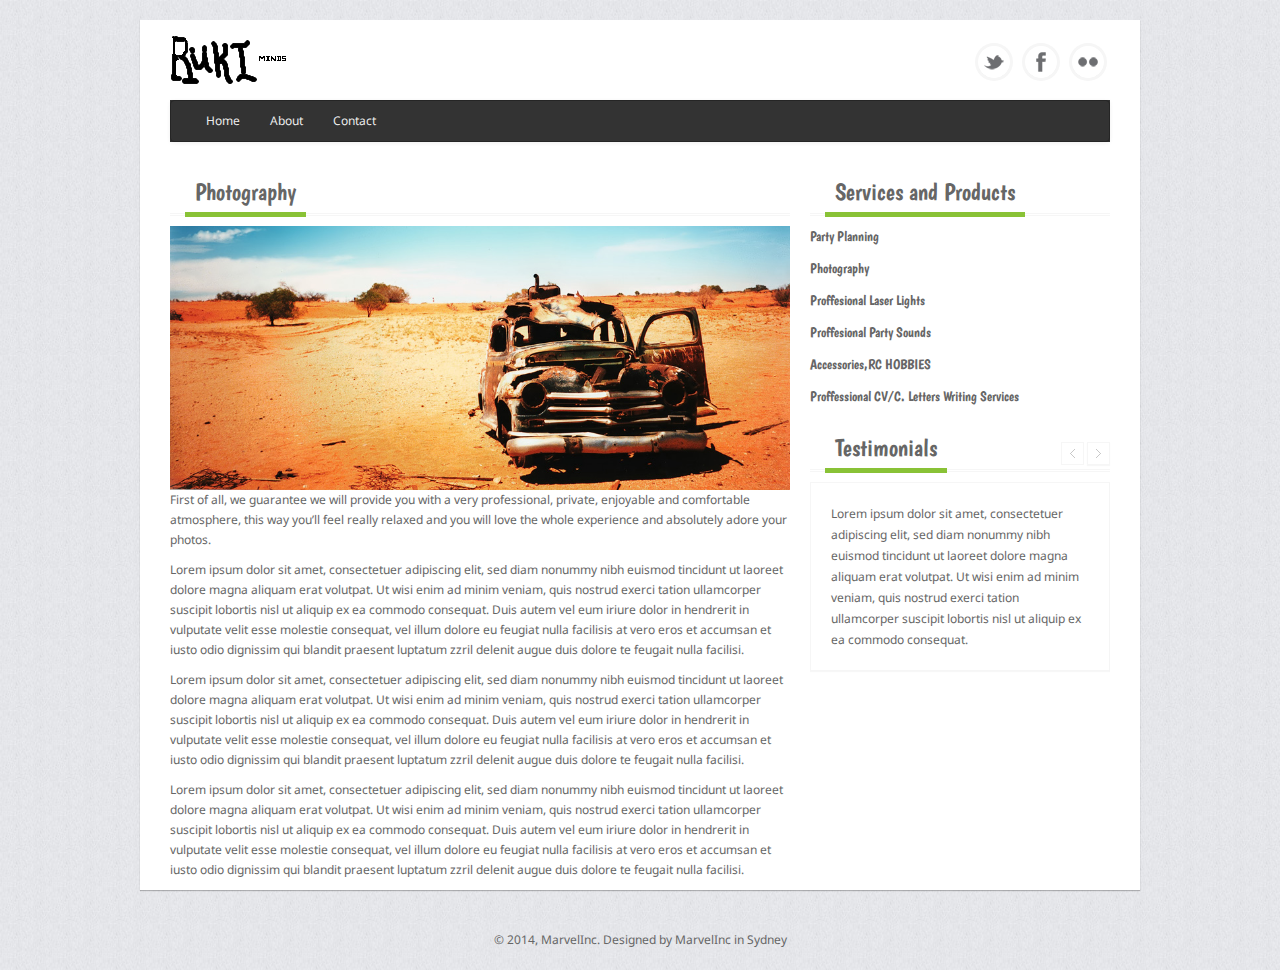
<file: BusinessSite/photography.html>
﻿<!DOCTYPE html>
<html lang="en">
<head>

	<!-- start: Meta -->
	<meta charset="utf-8">
	<title>Ruki Minds</title> 
    <meta name="description" content="Ruki Minds"/>
	<meta name="keywords" content="Template, Theme, web, html5, css3" />
	<meta name="author" content="marvelInc"/>
	<!-- end: Meta -->
	
	<!-- start: Mobile Specific -->
	<meta name="viewport" content="width=device-width, initial-scale=1, maximum-scale=1">
	<!-- end: Mobile Specific -->
	
	<!-- start: Facebook Open Graph -->
	<meta property="og:title" content=""/>
	<meta property="og:description" content=""/>
	<meta property="og:type" content=""/>
	<meta property="og:url" content=""/>
	<meta property="og:image" content=""/>
	<!-- end: Facebook Open Graph -->

    <!-- start: CSS -->
    <link href="css/bootstrap.css" rel="stylesheet">
    <link href="css/bootstrap-responsive.css" rel="stylesheet">
	<link href="css/style.css" rel="stylesheet">
	<link rel="stylesheet" type="text/css" href="http://fonts.googleapis.com/css?family=Droid+Sans:400,700">
	<link rel="stylesheet" type="text/css" href="http://fonts.googleapis.com/css?family=Droid+Serif">
	<link rel="stylesheet" type="text/css" href="http://fonts.googleapis.com/css?family=Boogaloo">
	<link rel="stylesheet" type="text/css" href="http://fonts.googleapis.com/css?family=Economica:700,400italic">
	<!-- end: CSS -->

    <!-- Le HTML5 shim, for IE6-8 support of HTML5 elements -->
    <!--[if lt IE 9]>
      <script src="http://html5shim.googlecode.com/svn/trunk/html5.js"></script>
    <![endif]-->

</head>
<body>
	
	<!--start: Wrapper -->
	<div id="wrapper">
		
		<!--start: Container -->
		<div class="container">
		
		
			<!--start: Header -->
			<header>
			
				<!--start: Row -->
				<div class="row">
					
					<!--start: Logo -->
					<div class="logo span4">
						<a class="brand" href="#"><img src="img/logo.png"></a>
					</div>
					<!--end: Logo -->
					
					<!--start: Social Links -->
					<div class="span8">
						<div id="social-links">
							<ul class="social-small-grid">
								<li>
									<div class="social-small-item">				
										<div class="social-small-info-wrap">
											<div class="social-small-info">
												<div class="social-small-info-front social-small-twitter">
													<a href="http://twitter.com"></a>
												</div>
												<div class="social-small-info-back social-small-twitter-hover">
													<a href="http://twitter.com"></a>
												</div>	
											</div>
										</div>
									</div>
								</li>
								<li>
									<div class="social-small-item">				
										<div class="social-small-info-wrap">
											<div class="social-small-info">
												<div class="social-small-info-front social-small-facebook">
													<a href="http://facebook.com"></a>
												</div>
												<div class="social-small-info-back social-small-facebook-hover">
													<a href="http://facebook.com"></a>
												</div>	
											</div>
										</div>
									</div>
								</li>
								<li>
									<div class="social-small-item">				
										<div class="social-small-info-wrap">
											<div class="social-small-info">
												<div class="social-small-info-front social-small-flickr">
													<a href="http://flickr.com"></a>
												</div>
												<div class="social-small-info-back social-small-flickr-hover">
													<a href="http://flickr.com"></a>
												</div>	
											</div>
										</div>
									</div>
								</li>
							</ul>
						</div>
					</div>
					<!--end: Social Links -->
					
				</div>
				<!--end: Row -->
						
			</header>
			<!--end: Header-->
			
			<!--start: Navigation-->	
			<div class="navbar navbar-inverse">
    			<div class="navbar-inner">
        			<div class="container">
          				<a class="btn btn-navbar" data-toggle="collapse" data-target=".nav-collapse">
            				<span class="icon-bar"></span>
            				<span class="icon-bar"></span>
            				<span class="icon-bar"></span>
          				</a>
          				<div class="nav-collapse collapse">
            				<ul class="nav">
            				    <li><a href="index.html">Home</a></li>
            				    <li><a href="about.html">About</a></li>
              					<li><a href="contact.html">Contact</a></li>              					
            				</ul>
          				</div>
        			</div>
      			</div>
    		</div>
			<!--end: Navigation-->
			
		</div>
		<!--end: Container-->
				
		<div class="container">
	
			<!--start: Row -->
	    	<div class="row">
		
				<div class="span8">
					
					<!-- start: About Us -->
					<div id="about">
						<div class="title"><h3>Photography</h3></div>
                        <img src="img/slider/slider1.jpg" alt="" />
                        <br/>
						<p>
							First of all, we guarantee we will provide you with a very professional, private, enjoyable and comfortable atmosphere, this way you’ll feel really relaxed and you will love the whole experience and absolutely adore your photos.
					   <p>
							Lorem ipsum dolor sit amet, consectetuer adipiscing elit, sed diam nonummy nibh euismod tincidunt ut laoreet dolore magna aliquam erat volutpat. Ut wisi enim ad minim veniam, quis nostrud exerci tation ullamcorper suscipit lobortis nisl ut aliquip ex ea commodo consequat. Duis autem vel eum iriure dolor in hendrerit in vulputate velit esse molestie consequat, vel illum dolore eu feugiat nulla facilisis at vero eros et accumsan et iusto odio dignissim qui blandit praesent luptatum zzril delenit augue duis dolore te feugait nulla facilisi.
						</p>
						<p>
							Lorem ipsum dolor sit amet, consectetuer adipiscing elit, sed diam nonummy nibh euismod tincidunt ut laoreet dolore magna aliquam erat volutpat. Ut wisi enim ad minim veniam, quis nostrud exerci tation ullamcorper suscipit lobortis nisl ut aliquip ex ea commodo consequat. Duis autem vel eum iriure dolor in hendrerit in vulputate velit esse molestie consequat, vel illum dolore eu feugiat nulla facilisis at vero eros et accumsan et iusto odio dignissim qui blandit praesent luptatum zzril delenit augue duis dolore te feugait nulla facilisi.
						</p>
						<p>
							Lorem ipsum dolor sit amet, consectetuer adipiscing elit, sed diam nonummy nibh euismod tincidunt ut laoreet dolore magna aliquam erat volutpat. Ut wisi enim ad minim veniam, quis nostrud exerci tation ullamcorper suscipit lobortis nisl ut aliquip ex ea commodo consequat. Duis autem vel eum iriure dolor in hendrerit in vulputate velit esse molestie consequat, vel illum dolore eu feugiat nulla facilisis at vero eros et accumsan et iusto odio dignissim qui blandit praesent luptatum zzril delenit augue duis dolore te feugait nulla facilisi.
						</p>
					</div>	
					<!-- end: About Us -->
				</div>	
				
				<div class="span4">
					
					<!-- start: Sidebar -->
					<div id="sidebar">

						<!-- start: Skills -->
				       	<div class="title"><h3>Services and Products</h3></div>
				       	<ul class="progress-bar">
				        	<li class="active">
				            	<a href="partyPlanning.html"><h5>Party Planning</h5></a>
				          	</li>
				          	<li>
				            	<a href="photography.html"><h5>Photography</h5></a>
				          	</li>
				          	<li>
				            	<a href="laserLights.html"><h5>Proffesional Laser Lights</h5></a>
				          	</li>
				       	    <li>
				       	        <a href="partySounds.html"><h5>Proffesional Party Sounds</h5></a>
				       	    </li>
				       	    <li>
				       	        <a href="rcHobbies.html"><h5>Accessories,RC HOBBIES</h5></a>
				       	    </li>
                               <li>
				            	<a href="cvWriting.html"><h5>Proffessional CV/C. Letters Writing Services</h5></a>
				          	</li>
				      	</ul>
				      	<!-- end: Skills -->

						<!-- start: Testimonials-->

						<div class="testimonial-container">

							<div class="title"><h3>Testimonials</h3></div>

								<div class="testimonials-carousel" data-autorotate="3000">

									<ul class="carousel">

										<li class="testimonial">
											<div class="testimonials">Lorem ipsum dolor sit amet, consectetuer adipiscing elit, sed diam nonummy nibh euismod tincidunt ut laoreet dolore magna aliquam erat volutpat. Ut wisi enim ad minim veniam, quis nostrud exerci tation ullamcorper suscipit lobortis nisl ut aliquip ex ea commodo consequat.</div>
											<div class="testimonials-bg"></div>
										</li>

										<li class="testimonial">
											<div class="testimonials">Lorem ipsum dolor sit amet, consectetuer adipiscing elit, sed diam nonummy nibh euismod tincidunt ut laoreet dolore magna aliquam erat volutpat. Ut wisi enim ad minim veniam, quis nostrud exerci tation ullamcorper suscipit lobortis nisl ut aliquip ex ea commodo consequat.</div>
											<div class="testimonials-bg"></div>
										</li>

										<li class="testimonial">
											<div class="testimonials">Lorem ipsum dolor sit amet, consectetuer adipiscing elit, sed diam nonummy nibh euismod tincidunt ut laoreet dolore magna aliquam erat volutpat. Ut wisi enim ad minim veniam, quis nostrud exerci tation ullamcorper suscipit lobortis nisl ut aliquip ex ea commodo consequat.</div>
											<div class="testimonials-bg"></div>
										</li>

										<li class="testimonial">
											<div class="testimonials">Lorem ipsum dolor sit amet, consectetuer adipiscing elit, sed diam nonummy nibh euismod tincidunt ut laoreet dolore magna aliquam erat volutpat. Ut wisi enim ad minim veniam, quis nostrud exerci tation ullamcorper suscipit lobortis nisl ut aliquip ex ea commodo consequat.</div>
											<div class="testimonials-bg"></div>
										</li>

									</ul>

								</div>

							</div>

						<!-- end: Testimonials-->

					</div>
					<!-- end: Sidebar -->
					
				</div>
				
			</div>
			<!--end: Row-->
	
		</div>
	</div>
	<!-- end: Wrapper  -->


	<!-- start: Copyright -->
	<div id="copyright">
	
		<!-- start: Container -->
		<div class="container">
		
			<div class="sixteen columns">
				<p>
					&copy; 2014, MarvelInc. Designed by MarvelInc in Sydney 
				</p>
			</div>
	
		</div>
		<!-- end: Container  -->
		
	</div>	
	<!-- end: Copyright -->

<!-- start: Java Script -->
<!-- Placed at the end of the document so the pages load faster -->
<script src="js/jquery-1.8.2.js"></script>
<script src="js/bootstrap.js"></script>
<script src="js/flexslider.js"></script>
<script src="js/carousel.js"></script>
<script def src="js/custom.js"></script>
<!-- end: Java Script -->

</body>
</html>
</file>
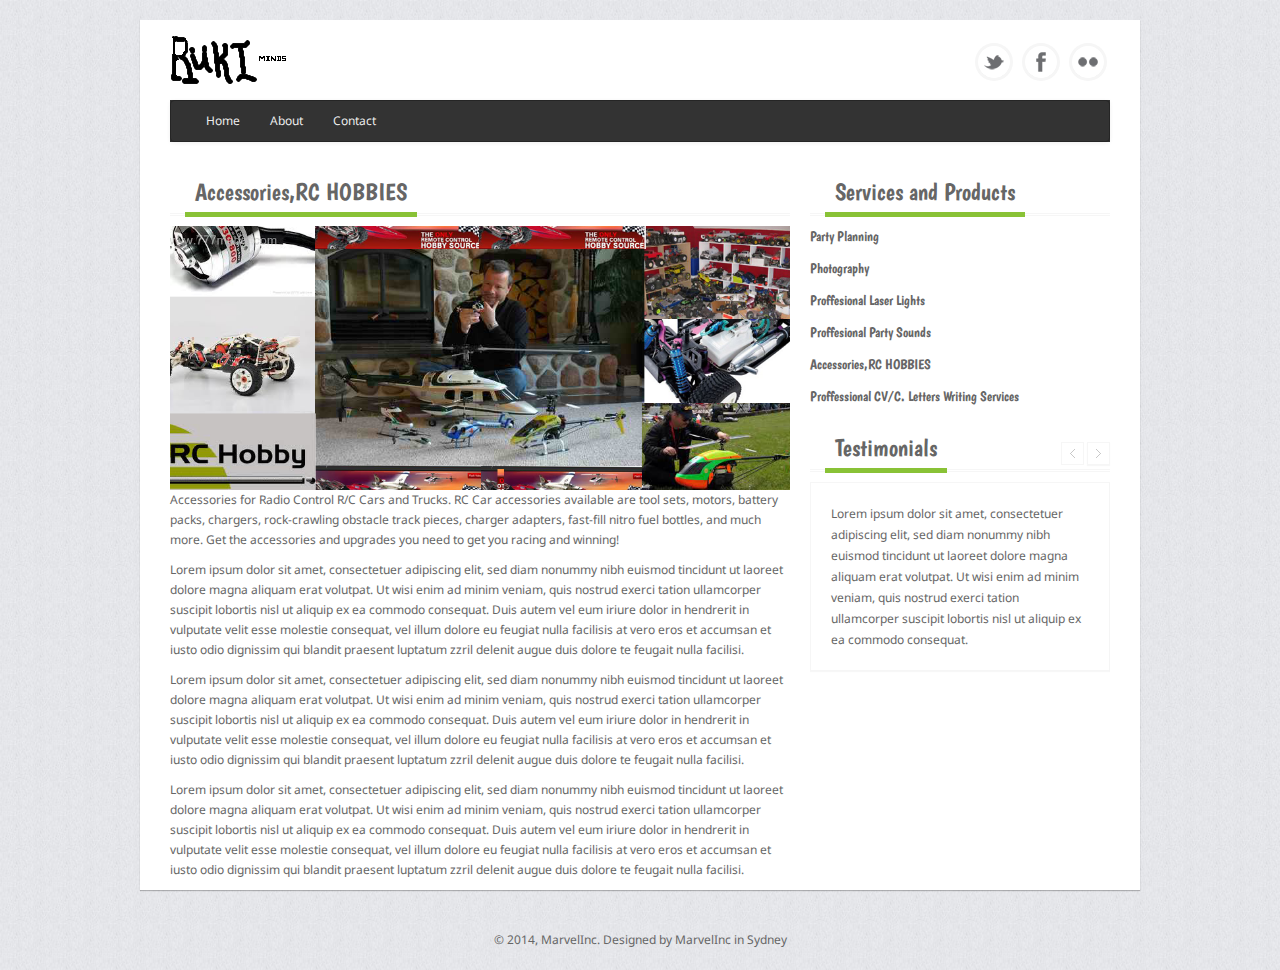
<file: BusinessSite/rcHobbies.html>
﻿<!DOCTYPE html>
<html lang="en">
<head>

	<!-- start: Meta -->
	<meta charset="utf-8">
	<title>Ruki Minds</title> 
    <meta name="description" content="Ruki Minds"/>
	<meta name="keywords" content="Template, Theme, web, html5, css3" />
	<meta name="author" content="marvelInc"/>
	<!-- end: Meta -->
	
	<!-- start: Mobile Specific -->
	<meta name="viewport" content="width=device-width, initial-scale=1, maximum-scale=1">
	<!-- end: Mobile Specific -->
	
	<!-- start: Facebook Open Graph -->
	<meta property="og:title" content=""/>
	<meta property="og:description" content=""/>
	<meta property="og:type" content=""/>
	<meta property="og:url" content=""/>
	<meta property="og:image" content=""/>
	<!-- end: Facebook Open Graph -->

    <!-- start: CSS -->
    <link href="css/bootstrap.css" rel="stylesheet">
    <link href="css/bootstrap-responsive.css" rel="stylesheet">
	<link href="css/style.css" rel="stylesheet">
	<link rel="stylesheet" type="text/css" href="http://fonts.googleapis.com/css?family=Droid+Sans:400,700">
	<link rel="stylesheet" type="text/css" href="http://fonts.googleapis.com/css?family=Droid+Serif">
	<link rel="stylesheet" type="text/css" href="http://fonts.googleapis.com/css?family=Boogaloo">
	<link rel="stylesheet" type="text/css" href="http://fonts.googleapis.com/css?family=Economica:700,400italic">
	<!-- end: CSS -->

    <!-- Le HTML5 shim, for IE6-8 support of HTML5 elements -->
    <!--[if lt IE 9]>
      <script src="http://html5shim.googlecode.com/svn/trunk/html5.js"></script>
    <![endif]-->

</head>
<body>
	
	<!--start: Wrapper -->
	<div id="wrapper">
		
		<!--start: Container -->
		<div class="container">
		
		
			<!--start: Header -->
			<header>
			
				<!--start: Row -->
				<div class="row">
					
					<!--start: Logo -->
					<div class="logo span4">
						<a class="brand" href="#"><img src="img/logo.png"></a>
					</div>
					<!--end: Logo -->
					
					<!--start: Social Links -->
					<div class="span8">
						<div id="social-links">
							<ul class="social-small-grid">
								<li>
									<div class="social-small-item">				
										<div class="social-small-info-wrap">
											<div class="social-small-info">
												<div class="social-small-info-front social-small-twitter">
													<a href="http://twitter.com"></a>
												</div>
												<div class="social-small-info-back social-small-twitter-hover">
													<a href="http://twitter.com"></a>
												</div>	
											</div>
										</div>
									</div>
								</li>
								<li>
									<div class="social-small-item">				
										<div class="social-small-info-wrap">
											<div class="social-small-info">
												<div class="social-small-info-front social-small-facebook">
													<a href="http://facebook.com"></a>
												</div>
												<div class="social-small-info-back social-small-facebook-hover">
													<a href="http://facebook.com"></a>
												</div>	
											</div>
										</div>
									</div>
								</li>
								<li>
									<div class="social-small-item">				
										<div class="social-small-info-wrap">
											<div class="social-small-info">
												<div class="social-small-info-front social-small-flickr">
													<a href="http://flickr.com"></a>
												</div>
												<div class="social-small-info-back social-small-flickr-hover">
													<a href="http://flickr.com"></a>
												</div>	
											</div>
										</div>
									</div>
								</li>
							</ul>
						</div>
					</div>
					<!--end: Social Links -->
					
				</div>
				<!--end: Row -->
						
			</header>
			<!--end: Header-->
			
			<!--start: Navigation-->	
			<div class="navbar navbar-inverse">
    			<div class="navbar-inner">
        			<div class="container">
          				<a class="btn btn-navbar" data-toggle="collapse" data-target=".nav-collapse">
            				<span class="icon-bar"></span>
            				<span class="icon-bar"></span>
            				<span class="icon-bar"></span>
          				</a>
          				<div class="nav-collapse collapse">
            				<ul class="nav">
            				    <li><a href="index.html">Home</a></li>
            				    <li><a href="about.html">About</a></li>
              					<li><a href="contact.html">Contact</a></li>              					
            				</ul>
          				</div>
        			</div>
      			</div>
    		</div>
			<!--end: Navigation-->
			
		</div>
		<!--end: Container-->
				
		<div class="container">
	
			<!--start: Row -->
	    	<div class="row">
		
				<div class="span8">
					
					<!-- start: About Us -->
					<div id="about">
						<div class="title"><h3>Accessories,RC HOBBIES</h3></div>
                        <img src="img/slider/rchobbies.png" alt="" />
                        <br/>
						<p>
							Accessories for Radio Control R/C Cars and Trucks. RC Car accessories available are tool sets, motors, battery packs, chargers, rock-crawling obstacle track pieces, charger adapters, fast-fill nitro fuel bottles, and much more. Get the accessories and upgrades you need to get you racing and winning!  
						<p>
							Lorem ipsum dolor sit amet, consectetuer adipiscing elit, sed diam nonummy nibh euismod tincidunt ut laoreet dolore magna aliquam erat volutpat. Ut wisi enim ad minim veniam, quis nostrud exerci tation ullamcorper suscipit lobortis nisl ut aliquip ex ea commodo consequat. Duis autem vel eum iriure dolor in hendrerit in vulputate velit esse molestie consequat, vel illum dolore eu feugiat nulla facilisis at vero eros et accumsan et iusto odio dignissim qui blandit praesent luptatum zzril delenit augue duis dolore te feugait nulla facilisi.
						</p>
						<p>
							Lorem ipsum dolor sit amet, consectetuer adipiscing elit, sed diam nonummy nibh euismod tincidunt ut laoreet dolore magna aliquam erat volutpat. Ut wisi enim ad minim veniam, quis nostrud exerci tation ullamcorper suscipit lobortis nisl ut aliquip ex ea commodo consequat. Duis autem vel eum iriure dolor in hendrerit in vulputate velit esse molestie consequat, vel illum dolore eu feugiat nulla facilisis at vero eros et accumsan et iusto odio dignissim qui blandit praesent luptatum zzril delenit augue duis dolore te feugait nulla facilisi.
						</p>
						<p>
							Lorem ipsum dolor sit amet, consectetuer adipiscing elit, sed diam nonummy nibh euismod tincidunt ut laoreet dolore magna aliquam erat volutpat. Ut wisi enim ad minim veniam, quis nostrud exerci tation ullamcorper suscipit lobortis nisl ut aliquip ex ea commodo consequat. Duis autem vel eum iriure dolor in hendrerit in vulputate velit esse molestie consequat, vel illum dolore eu feugiat nulla facilisis at vero eros et accumsan et iusto odio dignissim qui blandit praesent luptatum zzril delenit augue duis dolore te feugait nulla facilisi.
						</p>
					</div>	
					<!-- end: About Us -->
				</div>	
				
				<div class="span4">
					
					<!-- start: Sidebar -->
					<div id="sidebar">

						<!-- start: Skills -->
				       	<div class="title"><h3>Services and Products</h3></div>
				       	<ul class="progress-bar">
				        	<li class="active">
				            	<a href="partyPlanning.html"><h5>Party Planning</h5></a>
				          	</li>
				          	<li>
				            	<a href="photography.html"><h5>Photography</h5></a>
				          	</li>
				          	<li>
				            	<a href="laserLights.html"><h5>Proffesional Laser Lights</h5></a>
				          	</li>
				       	    <li>
				       	        <a href="partySounds.html"><h5>Proffesional Party Sounds</h5></a>
				       	    </li>
				       	    <li>
				       	        <a href="rcHobbies.html"><h5>Accessories,RC HOBBIES</h5></a>
				       	    </li>
                               <li>
				            	<a href="cvWriting.html"><h5>Proffessional CV/C. Letters Writing Services</h5></a>
				          	</li>
				      	</ul>
				      	<!-- end: Skills -->

						<!-- start: Testimonials-->

						<div class="testimonial-container">

							<div class="title"><h3>Testimonials</h3></div>

								<div class="testimonials-carousel" data-autorotate="3000">

									<ul class="carousel">

										<li class="testimonial">
											<div class="testimonials">Lorem ipsum dolor sit amet, consectetuer adipiscing elit, sed diam nonummy nibh euismod tincidunt ut laoreet dolore magna aliquam erat volutpat. Ut wisi enim ad minim veniam, quis nostrud exerci tation ullamcorper suscipit lobortis nisl ut aliquip ex ea commodo consequat.</div>
											<div class="testimonials-bg"></div>
										</li>

										<li class="testimonial">
											<div class="testimonials">Lorem ipsum dolor sit amet, consectetuer adipiscing elit, sed diam nonummy nibh euismod tincidunt ut laoreet dolore magna aliquam erat volutpat. Ut wisi enim ad minim veniam, quis nostrud exerci tation ullamcorper suscipit lobortis nisl ut aliquip ex ea commodo consequat.</div>
											<div class="testimonials-bg"></div>
										</li>

										<li class="testimonial">
											<div class="testimonials">Lorem ipsum dolor sit amet, consectetuer adipiscing elit, sed diam nonummy nibh euismod tincidunt ut laoreet dolore magna aliquam erat volutpat. Ut wisi enim ad minim veniam, quis nostrud exerci tation ullamcorper suscipit lobortis nisl ut aliquip ex ea commodo consequat.</div>
											<div class="testimonials-bg"></div>
										</li>

										<li class="testimonial">
											<div class="testimonials">Lorem ipsum dolor sit amet, consectetuer adipiscing elit, sed diam nonummy nibh euismod tincidunt ut laoreet dolore magna aliquam erat volutpat. Ut wisi enim ad minim veniam, quis nostrud exerci tation ullamcorper suscipit lobortis nisl ut aliquip ex ea commodo consequat.</div>
											<div class="testimonials-bg"></div>
										</li>

									</ul>

								</div>

							</div>

						<!-- end: Testimonials-->

					</div>
					<!-- end: Sidebar -->
					
				</div>
				
			</div>
			<!--end: Row-->
	
		</div>
	</div>
	<!-- end: Wrapper  -->


	<!-- start: Copyright -->
	<div id="copyright">
	
		<!-- start: Container -->
		<div class="container">
		
			<div class="sixteen columns">
				<p>
					&copy; 2014, MarvelInc. Designed by MarvelInc in Sydney 
				</p>
			</div>
	
		</div>
		<!-- end: Container  -->
		
	</div>	
	<!-- end: Copyright -->

<!-- start: Java Script -->
<!-- Placed at the end of the document so the pages load faster -->
<script src="js/jquery-1.8.2.js"></script>
<script src="js/bootstrap.js"></script>
<script src="js/flexslider.js"></script>
<script src="js/carousel.js"></script>
<script def src="js/custom.js"></script>
<!-- end: Java Script -->

</body>
</html>
</file>
<file: BusinessSite/css/style.css>
/*
* Author: Łukasz Holeczek
* Template: Best. Bootstrap Theme
*/


/* Import Section
=================================================================== */
@import url("icons.css");				/* Icons. */
@import url("icons-color.css");			/* Icons. */  
@import url("social-icons.css");		/* Social Icons */
@import url("hover.css");				/* Hover CSS3 Effect */

.clear {
	clear:both;
}

body {
	background: url(../img/bg-repeat.jpg);
	font-family: 'Droid Sans';
	font-size: 12px;
	color: #666;
}

h1, h2, h3, h4, h5, h6 {
	font-family: "Boogaloo" !important;
	font-weight: normal;
	color: #666;
}

.title {
	border-bottom: 3px double #f6f6f6;
	margin-bottom: 10px;
}

.title h1, .title h2, .title h3, .title h4, .title h5, .title h6 {
	border-bottom: 5px solid #89c236 !important;
	margin-bottom: -4px !important;
	display: inline-block !important;
	padding: 0px 10px !important;
	margin-left:15px !important;
	margin-right:15px !important;
}

#wrapper {
	background: #fff;
	-webkit-box-shadow: 0px 1px 1px rgba(0,0,0,.25);
	   -moz-box-shadow: 0px 1px 1px rgba(0,0,0,.25);
		    box-shadow: 0px 1px 1px rgba(0,0,0,.25);
}

/* #Lists
================================================== */
	ul, ol { margin: 0; }
	ul { list-style: none outside; }
	ol { list-style: decimal; }
	ol, ul.square, ul.circle, ul.disc { margin-left: 30px; }
	ul.square { list-style: square outside; }
	ul.circle { list-style: circle outside; }
	ul.disc { list-style: disc outside; }
	ul ul, ul ol,
	ol ol, ol ul {}
	ul ul li, ul ol li,
	ol ol li, ol ul li {}



/* Header
=================================================================== */
	
header {
	height: 80px;
	background: #fff;
}

.logo img {
	margin-top:15px;
}

#social-links {
	margin-top:20px;
	float: right;
}

.navbar, 
.navbar-inner, 
.nav {
	background: #333 !important;
}

.navbar .nav > li > a {
  color: #eee;

}

.navbar .nav > li > a:focus,
.navbar .nav > li > a:hover {
  background-color: #89c236 !important;	
  color: #fff;
}

.navbar .nav > .active > a:hover,
.navbar .nav > .active > a:focus {
  color: #fff;
  text-decoration: none;
  background-color: #89c236 !important;	
  -webkit-box-shadow: inset 0 3px 8px rgba(0, 0, 0, 0.125);
     -moz-box-shadow: inset 0 3px 8px rgba(0, 0, 0, 0.125);
          box-shadow: inset 0 3px 8px rgba(0, 0, 0, 0.125);
}

.dropdown-menu li > a:hover,
.dropdown-menu li > a:focus,
.dropdown-submenu:hover > a {
  color: #ffffff;
  background: #89c236 !important;	
}

.dropdown-menu .active > a,
.dropdown-menu .active > a:hover {
  color: #ffffff;
  background: #89c236 !important;	
}


/* Flexslider
=================================================================== */

/* Browser Resets
=================================================================== */
.flex-container a:active,
.flexslider a:active,
.flex-container a:focus,
.flexslider a:focus  {outline: none;}
.slides,
.flex-control-nav,
.flex-direction-nav {margin: 0; padding: 0; list-style: none;} 


/* Necessary Styles
=================================================================== */
.flexslider {margin: 0; padding: 0;}

/* Hide the slides before the JS is loaded. Avoids image jumping */
.flexslider .slides > li {position: relative;  zoom: 1; display: none; -webkit-backface-visibility: hidden;}
.flexslider .slides img {width: 100%; display: block;}
.flex-pauseplay span {text-transform: capitalize;}

/* Suggested container for "Slide" animation setups. Can replace this with your own, if you wish */
.flexslider {position: relative;  zoom: 1; z-index: 50;}

/* Clearfix for the .slides element */
.slides:after {content: "."; display: block; clear: both; visibility: hidden; line-height: 0; height: 0;} 
html[xmlns] .slides {display: block;} 
* html .slides {height: 1%;}

/* No JavaScript Fallback */
/* If you are not using another script, such as Modernizr, make sure you
 * include js that eliminates this class on page load */
.no-js .slides > li:first-child {display: block;}


/* Default Styles
=================================================================== */
.flexslider {
	background: #fff;
	zoom: 1;
}

.ie7 .flexslider {margin-bottom: -30px;}

.flex-viewport {max-height: 2000px;}
.loading .flex-viewport {max-height: 300px;}
.flexslider .slides {zoom: 1;}


/* Direction Nav
=================================================================== */

.flex-direction-nav a {
	width: 35px;
	height: 35px;
	display: block;
	background-color: #555;
	top: 20px;
	right: 20px;
	float: none;
	position: absolute;
	cursor: pointer;
	text-indent: -9999px;
	background-color: #222;
	background: rgba(0, 0, 0, 0.65);
	*bottom: 50px;
	-webkit-transition: all 0.1s ease-in-out;
	-moz-transition: all 0.1s ease-in-out;
	-o-transition: all 0.1s ease-in-out;
	-ms-transition: all 0.1s ease-in-out;
	transition: all 0.1s ease-in-out;
}

.flex-direction-nav .flex-next {
	background-image: url(../img/slider-control-right.png);
	background-repeat: no-repeat;
	background-position: 52% 50%;
}

.flex-direction-nav .flex-prev {
	margin-right: 36px;
	background-image: url(../img/slider-control-left.png);
	background-repeat: no-repeat;
	background-position: 48% 50%;
}

.flex-direction-nav .flex-prev:hover,
.flex-direction-nav .flex-next:hover {
	background-color:#72b626;
	opacity: 1;
}

.subpage .flex-direction-nav a {bottom: 0px; right: 0px; *bottom: 30px;}


/* Control Nav
=================================================================== */
.flex-control-nav {
	width: 100%;
	position: absolute;
	bottom: -30px;
	text-align: center;
}
	
.flex-control-nav li {
	margin: 0 3px 0 0;
	display: inline-block;
	zoom: 1;
	*display: inline;
}
	
.flex-control-paging li a {
	width: 14px;
	height: 14px;
	display: block;
	background: #c8c8c8;
	cursor: pointer;
	text-indent: -9999px;
	-webkit-border-radius: 20px;
	-moz-border-radius: 20px;
	-o-border-radius: 20px;
	border-radius: 20px;
}
	
.flex-control-paging li a:hover,
.flex-control-paging li a.flex-active {
	background: #505050;
}
	
.flex-control-paging li a.flex-active {
	cursor: default;
}


/* Caption
=================================================================== */
.slide-caption {
	width: auto;
	max-width: 30%;
	padding: 10px 20px;
	margin: 0 0 0px 0px;
	position: absolute;
	display: block;
	left: 20px;
	bottom: 20px;
	background-color: #222;
	background: rgba(0, 0, 0, 0.7);
}

.slide-caption.n {background-color: #222; background: rgba(0, 0, 0, 0.6);}
	
.slide-caption h3 {
	color: #fff;
	font-size: 18px;
	margin:0;
	line-height: 33px;
}
	
.slide-caption p {
	margin:0;
	line-height: 19px;
	color: #bbb;
}

/* Notice
====================================================================== */

.hero-unit {
	background: #fff url(../img/bg-k10.png);
	border-left: 4px solid #89c236;
	padding: 13px 13px 13px 15px;
	font-style: italic;
	margin: 20px auto;
	-webkit-border-radius: 0px;
     -moz-border-radius: 0px;
          border-radius: 0px;
	font-size: 14px !important;
}

/* Icon Boxes
=================================================================== */
.icons-box-container {
	float:left;
}

.icons-boxes-container {
	float:left;
}

.icons-box {
	text-align: center;
	border: 1px solid #fff;
	padding: 20px 10px 10px 10px;
}

.icons-box:hover {
	background: #fcfcfc;
	border: 1px solid #f6f6f6;
}

.icons-box h3 {
	margin: 0 auto;
	padding-top: 10px;
	border-bottom: 3px double #f6f6f6;
	margin-bottom: 10px;
}

.icons-box p {
	float: left;
}

.icons-box i {
	float: left;
	margin: -2px 0 0px 0;
}

.icons-box i.circle {
	float: none !important;
	margin: 0 auto !important;
}

.icons-box i.circle-color {
	float: none !important;
	margin: 0 auto !important;
}

.icons-box i.circle-color-full {
	float: none !important;
	margin: 0 auto !important;
}

.circle {
	-webkit-border-radius: 50em;
	-moz-border-radius: 50em;
	border-radius: 50em;
	-webkit-box-shadow: 0px 0px 0px 3px rgba(0,0,0,1);
	   -moz-box-shadow: 0px 0px 0px 3px rgba(0,0,0,1);
		    box-shadow: 0px 0px 0px 3px rgba(0,0,0,1);
	margin: 0 auto;
	opacity: .1;
}

.big {
	border: 20px solid #fff !important;
}

.ico-color {
	background-image: url("../img/icons/green/glyphicons.png");
	opacity: 1;
}

.mini-color {
  background-image: url("../img/icons/green/glyphicons-mini.png");
  opacity: 1;
}

.circle-color {
	background-color: #fff;
	-webkit-border-radius: 50em;
	-moz-border-radius: 50em;
	border-radius: 50em;
	-webkit-box-shadow: 0px 0px 0px 3px #89c236;
	   -moz-box-shadow: 0px 0px 0px 3px #89c236;
		    box-shadow: 0px 0px 0px 3px #89c236;
	margin: 0 auto;
	opacity: 1;
}

.circle-color-full {
	background-color: #89c236;
	-webkit-border-radius: 50em;
	-moz-border-radius: 50em;
	border-radius: 50em;
	-webkit-box-shadow: 0px 0px 0px 3px #89c236;
	   -moz-box-shadow: 0px 0px 0px 3px #89c236;
		    box-shadow: 0px 0px 0px 3px #89c236;
	margin: 0 auto;
	opacity: 1;
}

.big-color {
	border: 20px solid #89c236 !important;
}



/* Icon Boxes Vert
=================================================================== */
.icons-box-vert-container {
	float:left;
}

.icons-boxes-vert-container {
	float:left;
}

.icons-box-vert {
	border: 1px solid #fff;
	padding: 30px 15px 10px 15px;
}

.icons-box-vert:hover {
	background: #fcfcfc;
	border: 1px solid #f6f6f6;
}

.icons-box-vert-info {
	float: right;
	margin-top: -6px;
	margin-bottom: 6px;
	margin-left: 20px;
	width: 70%;
}

.icons-box-vert h3 {
	float: left;
	margin-top: -10px;
}

.icons-box-vert p {
	float: left !important;
}

.icons-box-vert i {
	float: left;
}

.icons-box-vert i.circle {
	float: left !important;
}

.icons-box-vert i.circle {
	-webkit-border-radius: 50em;
	-moz-border-radius: 50em;
	border-radius: 50em;
	-webkit-box-shadow: 0px 0px 0px 3px rgba(0,0,0,1);
	   -moz-box-shadow: 0px 0px 0px 3px rgba(0,0,0,1);
		    box-shadow: 0px 0px 0px 3px rgba(0,0,0,1);
	opacity: .1;
}

.icons-left {
	float: left;
}

/* About
=================================================================== */
.team-name {
	padding: 15px 0;
	border-bottom: 1px solid #e9e9e9;
	margin-bottom: 15px;
	font-family: "Boogaloo";
	font-size: 18px;
	text-align: center;

}

.team-name span {
	font-size: 12px;
	font-weight: normal;
	color: #888;
}

.team-about p {
	padding: 0 0 15px 0;
	border-bottom: 1px solid #e9e9e9;
	margin-bottom: 15px;
}

/* Testimonial's Carousel
=================================================================== */
.testimonial-container {
	position: relative;
}

.testimonials {
	background: #fff;
	border: 1px solid #f6f6f6;
	padding: 20px;
	line-height: 21px;
	-webkit-box-shadow:  0px 1px 1px 0px rgba(180, 180, 180, 0.1);
	box-shadow:  0px 1px 1px 0px rgba(180, 180, 180, 0.1);
}

.testimonials-bg {
	margin-top: -1px;
	display: block;
	width: 200px;
	height: 30px;
}	

.testimonials-author {
	color: #666;
	float: right;
	display: block;
	margin-top: -23px;
	margin-bottom: 20px;
}

.testimonials-author span {
	color:#a0a0a0
}

/* Carousel */
.carousel-disabled,
.mr-rotato-disabled,
.mr-rotato-next, 
.mr-rotato-prev {
	border: 1px solid #f6f6f6;
	display: inline-block;
	margin-right: 1px;
	height: 21px;
	width: 21px;
	-webkit-box-shadow:  0px 1px 1px 0px rgba(180, 180, 180, 0.1);
	box-shadow:  0px 1px 1px 0px rgba(180, 180, 180, 0.1);
	-webkit-transition: all 0.1s ease-in-out;
	-moz-transition: all 0.1s ease-in-out;
	-o-transition: all 0.1s ease-in-out;
	-ms-transition: all 0.1s ease-in-out;
	transition: all 0.1s ease-in-out;
	display: block;
	position: absolute;
	margin-top: -40px;
}

.mr-rotato-next {
	background: url(../img/testimonials-right-01.png) no-repeat 50%;
	background-color: #fff;
	right: -1px;
	z-index: 6;
}

.mr-rotato-prev {
	background: url(../img/testimonials-left-01.png) no-repeat 50%;
	background-color: #fff;
	right: 25px;
	-webkit-box-shadow:  3px 0px 0px 0px #fff;
	box-shadow:  3px 0px 0px 0px #fff;
	z-index: 5;
}

.mr-rotato-next:hover {
	background: url(../img/testimonials-right-02.png) no-repeat 50%;
}

.mr-rotato-prev:hover {
	background: url(../img/testimonials-left-02.png) no-repeat 50%;
}

.mr-rotato-prev:hover,
.mr-rotato-next:hover {
	background-color: #72b626;
	border-color: #72b626;
}


/* Tabs
=================================================================== */
.tabs-nav {
	list-style: none;
	margin: 0;
	overflow: hidden;
	padding: 0;
	width: 100%;
}

.tabs-nav li {
	float: left;
	line-height: 34px;
	overflow: hidden;
	padding: 0;
	position: relative;
	margin: 0 0 -1px 0;
}


.tabs-nav li a {
	background-color: #fcfcfc;
	border: 1px solid #f6f6f6;
	border-right: none;
	border-bottom: 1px solid #f6f6f6;
	color: #888;
	display: block;
	letter-spacing: 0;
	outline: none;
	padding: 0 16px;
	text-decoration: none;
}

.ie7 .tabs-nav li a {height: 35px;}

.tabs-nav li:first-child a {border-left: 1px solid #f6f6f6;}
.tabs-nav li:last-child a {border-right: 1px solid #f6f6f6;}

.tabs-nav li.active a {	color: #444; font-weight: bold;}
.tabs-nav li.active a i {opacity: 1; filter: alpha(opacity=100);}
.tabs-nav li i {opacity: 0.5; filter: alpha(opacity=50);}
				
.tabs-nav li a:hover  {background: #fff;}

.tabs-nav li.active a {
	background: #fff;
	border-bottom: 2px solid #fff;
}
.tabs-container {
	border: 1px solid #f6f6f6;
	margin: -1px 0 20px;
	overflow: hidden;
	width: 100%;
	line-height: 19px;
	-webkit-box-shadow:  0px 1px 1px 0px rgba(180, 180, 180, 0.1);
	box-shadow:  0px 1px 1px 0px rgba(180, 180, 180, 0.1);
}

.tab-content {padding: 20px;}


/* Progress Bar
=================================================================== */
.progress-bar h5 {
	margin-bottom:6px;
}

.progress-bar li {
	margin-bottom:12px;
	list-style: none;
}

.meter { 
	height: 23px; 
	position: relative;
	background: #fcfcfc;
}

.meter > span {
	display: block;
	height: 100%;
	position: relative;
	overflow: hidden;
}

.meter > span:after, .animate > span > span {
	content: "";
	position: absolute;
	top: 0; 
	left: 0; 
	bottom: 0; 
	right: 0;
	overflow: hidden;
}

.meter > span:after, 
.animate > span > spans li.current {
	background:#89c236;
}

/* Dropcaps
=================================================================== */
.dropcap {
	background: #fcfcfc;
	color: #666;
	display: inline-block;
	float: left;
	font-size: 23px;
	font-weight: 600;
	height: 36px;
	line-height: 36px;
	margin: 0 7px 0 0;
	text-align: center;
	width: 36px;
	border: 1px solid #f6f6f6;
}

	.dropcap.dark {
		background: #3a3a3a;
		color: #fff;
	}
	
	.dropcap.color {
		background: #89c236;
		color: #fff;
	}


/* Clients List
=================================================================== */

.clients-carousel {
	border: 1px solid #f6f6f6;
}

.clients-carousel li {
	
	float: left;
	width: 120px;
	padding: 0px 20px;
	overflow: hidden;
	border-right: 1px solid #f6f6f6;
	margin-left: 1px;
	
}

.clients-carousel ul.clients {
	background: #fcfcfc;
}

.clients-carousel li img {
	float: none !important;
	margin: 0 auto !important;
    /*filter: url(filters.svg#grayscale); /* Firefox 3.5+ */
    filter: gray; /* IE6-9 */
    -webkit-filter: grayscale(1); /* Google Chrome & Safari 6+ */
  	-webkit-transform: scale(1);
   	-moz-transform: scale(1);
   	-o-transform: scale(1);
   	-ms-transform: scale(1);
   	transform: scale(1);
}

.clients-carousel li:hover {
	background: #fafafa;
}

.clients-carousel li img:hover {
    filter: none;
    -webkit-filter: grayscale(0);
   -webkit-transform: scale(1);
   -moz-transform: scale(1);
   -o-transform: scale(1);
   -ms-transform: scale(1);
   transform: scale(1);
   -webkit-transition: all 0.2s ease-in-out;
   -moz-transition: all 0.2s ease-in-out;
   -o-transition: all 0.2s ease-in-out;
   -ms-transition: all 0.2s ease-in-out;
   transition: all 0.2s ease-in-out;
}

/* Pricing Tables
=================================================================== */
.five-tables .pricing-table {
	width: 187px;
}
	
.four-tables .pricing-table {
	width: 234px;
}
	
.three-tables .pricing-table {
	width: 312px;
}

.two-tables .pricing-table {
	width: 469px;
}

.pricing-table {
	float: left;
	margin: 1px 0 0 1px;
}

.pricing-table h3 {
	font-size: 16px;
	text-align: center;
	color: #fff;
	padding: 6px 0;
	margin: 0;
}

.pricing-table li {
	color: #888;
	background: #fff;
	text-align: center;
	padding: 11px 0;
	border-bottom: 1px solid #fff;
}

.pricing-table li:nth-child(2n) {
	background: #f6f6f6;
}
	
.pricing-table h4 {
	padding:0 0 10px
}

a.buy {
	text-align: center;
	display: block;
	color: #fff;
	padding: 12px 0;
	font-weight: bold;
	font-size: 14px;
	-webkit-transition: all 0.1s ease-in-out;
	-moz-transition: all 0.1s ease-in-out;
	-o-transition: all 0.1s ease-in-out;
	-ms-transition: all 0.1s ease-in-out;
	transition: all 0.1s ease-in-out;
}

a.buy:hover {
	opacity: 0.9;
	filter: alpha(opacity=90);
}

/* Table
=================================================================== */
.pricing-table h3,
.pricing-table h4 {
	color: #fff;
	margin: 0;
}

.pricing-table h4 {
	padding: 15px 0;
}

.price,
.time {
	display: block;
	text-align: center;
	line-height: 24px;
}

.price {
	font-size: 24px;
	font-weight: normal;
}

.time {
	font-size: 12px;
	font-weight: normal;
}

/* Color Schemes
=================================================================== */

/* Color - 1 */
.pricing-table .color-cccddd h3, .color-cccddd .buy {background-color: #ccc;}
.pricing-table .color-cccddd h4 {background-color: #ddd;}

/* Color - 2 */
.pricing-table .color-666777 h3, .color-666777 .buy {background-color: #666;}
.pricing-table .color-666777 h4 {background-color: #777;}

/* Color - 3 */
.pricing-table .color-custom h3, .color-custom .buy {background-color: #111; padding: 15px 0;}
.pricing-table .color-custom h4 {background-color: #222; padding: 35px 0;}

.color-custom {
	margin-top:-57px;
	-webkit-box-shadow: 0px 2px 5px rgba(0,0,0,.5);
    box-shadow: 0px 2px 5px rgba(0,0,0,.5);
}

.pricing-table {
	position: relative !important;
	z-index: 5 !important;
	margin: 60px 0px;
}

.pricing-table.best-option {
	position: relative !important;
	z-index: 6 !important;
}

.pricing-table .color-custom h3, .color-custom .buy {background-color: #80a859;}
.pricing-table .color-custom h4 {background-color: #89c236;}


/* Google Map
=================================================================== */
#google-map {
	position: relative;
	padding: 0px;
	padding-bottom: 110%;
	height: 0;
	overflow: hidden;
}

/* Footer
====================================================================== */
#footer-menu {
	height: 50px;
	background: #3b3b3b;
	border-top: 4px solid #f6f6f6;
	border-bottom: 2px solid #4d4d4d;
	margin-top: 20px;
}

#footer-menu-logo img {
	margin-top: 12px;
}

#footer-menu-links {
	display: block;
	float: left;
	max-height: 52px;
	margin: 6px 0 6px 0;

}

#footer-menu-links ul,
#footer-menu-links li {
	list-style: disc;
	color:#999999;
	padding:0;
	margin:0;
}

#footer-menu-links li:first-child {
	list-style: none;
}


#footer-menu-links ul li{
	float:left;
	position:relative;
	z-index: 100;
	-webkit-transition: all 0.3s ease-in-out;
	-moz-transition: all 0.3s ease-in-out;
	-o-transition: all 0.3s ease-in-out;
	-ms-transition: all 0.3s ease-in-out;
	transition: all 0.3s ease-in-out;
}

#footer-menu-links ul li a { 
	display: inline-block;
	color: #999999;
	text-decoration: none;
	font-size: 12px;
	font-family: 'Droid Sans';
	text-transform: lowercase;
	padding: 10px 15px 10px 0px;
	margin: 0px 10px 0px 0px;
	-webkit-transition: all 0.3s ease-in-out;
	-moz-transition: all 0.3s ease-in-out;
	-o-transition: all 0.3s ease-in-out;
	-ms-transition: all 0.3s ease-in-out;
	transition: all 0.3s ease-in-out;
	
}

#footer-menu-links ul li:first-child a { 

}

#footer-menu-links ul li a:hover {
	color: #fff;
	-webkit-transition: all 0.3s ease-in-out;
	-moz-transition: all 0.3s ease-in-out;
	-o-transition: all 0.3s ease-in-out;
	-ms-transition: all 0.3s ease-in-out;
	transition: all 0.3s ease-in-out;
}

#footer-menu-back-to-top {
	margin: 10px;
	z-index: 999;
}

#footer-menu-back-to-top a {
	width: 30px;
	height: 30px;
	display: block;
	background-color: #999999;
	background-image: url(../img/scroll-top-top.png);
	background-repeat: no-repeat;
	background-position: 50%;
	-webkit-transition: all 0.1s ease-in-out;
	-moz-transition: all 0.1s ease-in-out;
	-o-transition: all 0.1s ease-in-out;
	-ms-transition: all 0.1s ease-in-out;
	transition: all 0.1s ease-in-out;
}

#footer-menu-back-to-top a:hover {background-color: #aaa;}

#footer {
	background: #444444;
	color: #757575 !important;
	padding: 40px 0px;
	z-index: 1;
	position: relative;
	opacity: 1;
}

#footer, 
#footer p, 
#footer a{ 
	color: #757575 !important;
}

#footer a:hover {
	color: #fff;
}

.no-margin {margin-top: 0;}

#footer h3 {
	padding: 2px 0px !important;
	margin-bottom: 10px;
	color: #999999;
	border-bottom: 3px double #999999;
}

/* Newsletter Form
====================================================================== */

form#newsletter {
	color: #999999;
	margin-left: 10px;
}

form#newsletter p {
	margin: 0px 0px -10px 0px;
}

form#newsletter label {
	font-size: 16px;
	width: 20px;
	display: block;
	position: relative;
	left: 8px;
	top: 33px;
	z-index: 2;
}	

form#newsletter input[type=text] {
	background: #3b3b3b;
	width: 75%;
	float: left;
	border: 1px solid #3b3b3b;
	position: relative;
	z-index: 1;
	padding: 7px 0px 8px 34px;
	-webkit-box-shadow: none;
	   -moz-box-shadow: none;
		    box-shadow: none;
	-webkit-border-top-left-radius: 3px;
	   -moz-border-radius-topleft: 3px;		
			border-top-left-radius: 3px;
	-webkit-border-bottom-left-radius: 3px;
	   -moz-border-radius-bottomleft: 3px;		
			border-bottom-left-radius: 3px;				
}
	
form#newsletter input[type=submit] {
	background: #5b5b5b;
	color: #999999;
	width: 25%;
	float: left;
	border: 1px solid #5b5b5b;
	position: relative;
	z-index: 2;
	font-size: 14px;
	padding: 7px 0px 8px 0px;
	margin-top: 0px;
	margin-left: -42px;
	-webkit-border-top-right-radius: 3px;
	   -moz-border-radius-topright: 3px;		
			border-top-right-radius: 3px;
	-webkit-border-bottom-right-radius: 3px;
	   -moz-border-radius-bottomright: 3px;		
			border-bottom-right-radius: 3px;

}

/* Copyright
====================================================================== */

#copyright {
	padding: 20px 0px;
}

#copyright p {
	margin: 0 auto;
	width: 380px;
	text-align: center;
	color: #666;
}

/* Photo Stream
=================================================================== */
.flickr-widget {margin-right: -12px; margin-top: 15px;}
.flickr-widget img {display: block; width: 100%;}
.flickr-widget a:hover {border-color: #505050;}

.flickr-widget a {
	float: left;
	width: 52px;
	height: 52px;
	margin-left: 0px;
	margin-right: 11px;
	margin-bottom: 12px;
	background: #fcfcfc;
	border: 1px solid #f6f6f6;
	padding: 4px;
	-webkit-transition: all 0.1s ease-in-out;
	-moz-transition: all 0.1s ease-in-out;
	-o-transition: all 0.1s ease-in-out;
	-ms-transition: all 0.1s ease-in-out;
	transition: all 0.1s ease-in-out;
}

.ie7 .flickr-widget a {width: 54px; height: 54px;}



/* Higher than 960 (desktop devices)
====================================================================== */
@media only screen and (min-width: 960px) {
	
	#wrapper {
		width: 1000px;
		margin: 20px auto;
	}
	
	#footer-menu {
		padding-left: 30px;
		padding-right: 30px;
		margin-left: -30px;
		margin-right: -30px;
	}
	
	#footer {
		padding-left: 30px;
		padding-right: 30px;
		margin-left: -30px;
		margin-right: -30px;
	}
	
	.flexslider.home {
		min-height: 300px;
	}

}

/* Tablet Portrait (devices and browsers)
====================================================================== */
@media only screen and (min-width: 768px) and (max-width: 959px) {
	
	
	
}

/* All Mobile Sizes (devices and browser)
====================================================================== */
@media only screen and (max-width: 767px) {}

/* Mobile Landscape Size to Tablet Portrait (devices and browsers)
====================================================================== */
@media only screen and (min-width: 480px) and (max-width: 767px) {}

/* Mobile Portrait Size to Mobile Landscape Size (devices and browsers)
=================================================================== */
@media only screen and (max-width: 479px) {}
</file>
